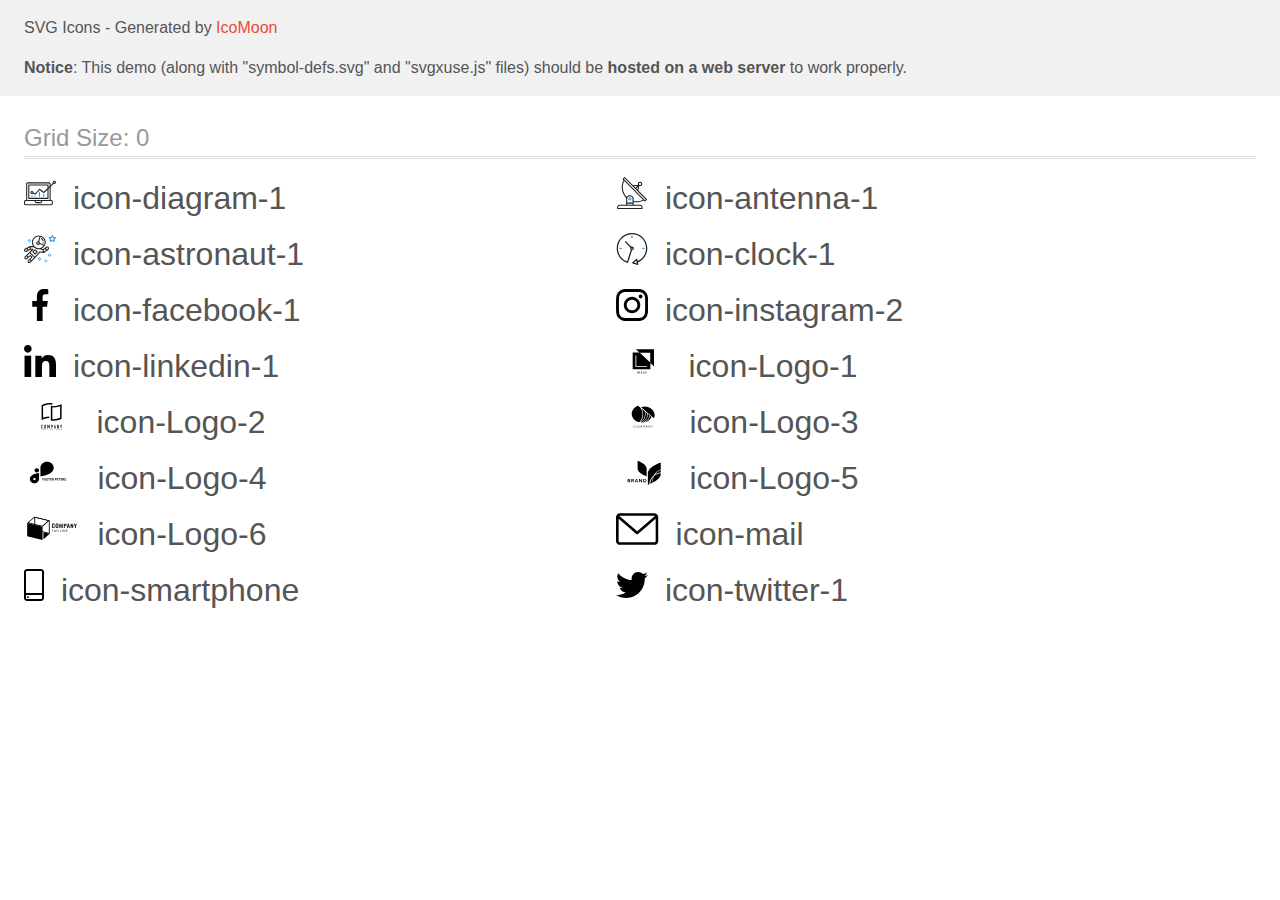
<file: images/icomoon-all/demo-external-svg.html>
<!doctype html>
<html>
<head>
    <title>IcoMoon - SVG Icons</title>
    <meta charset="utf-8">
    <meta name="viewport" content="width=device-width, initial-scale=1">
    <link rel="stylesheet" href="demo-files/demo.css">
    <link rel="stylesheet" href="style.css">
</head>
<body>
<header class="bgc1 clearfix">
<div class="mhl">
    <p>SVG Icons - Generated by <a href="https://icomoon.io/app">IcoMoon</a></p><p><strong>Notice</strong>: This demo (along with "symbol-defs.svg" and "svgxuse.js" files) should be <b>hosted on a web server</b> to work properly.</p>
</div>
</header>
    <div class="clearfix mhl ptl">
        <h1 class="mvm mtn fgc1">Grid Size: 0</h1>
        <div class="glyph fs1">
            <div class="clearfix pbs">
                <svg class="icon icon-diagram-1"><use xlink:href="symbol-defs.svg#icon-diagram-1"></use></svg><span class="name"> icon-diagram-1</span>
            </div>
        </div>
        <div class="glyph fs1">
            <div class="clearfix pbs">
                <svg class="icon icon-antenna-1"><use xlink:href="symbol-defs.svg#icon-antenna-1"></use></svg><span class="name"> icon-antenna-1</span>
            </div>
        </div>
        <div class="glyph fs1">
            <div class="clearfix pbs">
                <svg class="icon icon-astronaut-1"><use xlink:href="symbol-defs.svg#icon-astronaut-1"></use></svg><span class="name"> icon-astronaut-1</span>
            </div>
        </div>
        <div class="glyph fs1">
            <div class="clearfix pbs">
                <svg class="icon icon-clock-1"><use xlink:href="symbol-defs.svg#icon-clock-1"></use></svg><span class="name"> icon-clock-1</span>
            </div>
        </div>
        <div class="glyph fs1">
            <div class="clearfix pbs">
                <svg class="icon icon-facebook-1"><use xlink:href="symbol-defs.svg#icon-facebook-1"></use></svg><span class="name"> icon-facebook-1</span>
            </div>
        </div>
        <div class="glyph fs1">
            <div class="clearfix pbs">
                <svg class="icon icon-instagram-2"><use xlink:href="symbol-defs.svg#icon-instagram-2"></use></svg><span class="name"> icon-instagram-2</span>
            </div>
        </div>
        <div class="glyph fs1">
            <div class="clearfix pbs">
                <svg class="icon icon-linkedin-1"><use xlink:href="symbol-defs.svg#icon-linkedin-1"></use></svg><span class="name"> icon-linkedin-1</span>
            </div>
        </div>
        <div class="glyph fs1">
            <div class="clearfix pbs">
                <svg class="icon icon-Logo-1"><use xlink:href="symbol-defs.svg#icon-Logo-1"></use></svg><span class="name"> icon-Logo-1</span>
            </div>
        </div>
        <div class="glyph fs1">
            <div class="clearfix pbs">
                <svg class="icon icon-Logo-2"><use xlink:href="symbol-defs.svg#icon-Logo-2"></use></svg><span class="name"> icon-Logo-2</span>
            </div>
        </div>
        <div class="glyph fs1">
            <div class="clearfix pbs">
                <svg class="icon icon-Logo-3"><use xlink:href="symbol-defs.svg#icon-Logo-3"></use></svg><span class="name"> icon-Logo-3</span>
            </div>
        </div>
        <div class="glyph fs1">
            <div class="clearfix pbs">
                <svg class="icon icon-Logo-4"><use xlink:href="symbol-defs.svg#icon-Logo-4"></use></svg><span class="name"> icon-Logo-4</span>
            </div>
        </div>
        <div class="glyph fs1">
            <div class="clearfix pbs">
                <svg class="icon icon-Logo-5"><use xlink:href="symbol-defs.svg#icon-Logo-5"></use></svg><span class="name"> icon-Logo-5</span>
            </div>
        </div>
        <div class="glyph fs1">
            <div class="clearfix pbs">
                <svg class="icon icon-Logo-6"><use xlink:href="symbol-defs.svg#icon-Logo-6"></use></svg><span class="name"> icon-Logo-6</span>
            </div>
        </div>
        <div class="glyph fs1">
            <div class="clearfix pbs">
                <svg class="icon icon-mail"><use xlink:href="symbol-defs.svg#icon-mail"></use></svg><span class="name"> icon-mail</span>
            </div>
        </div>
        <div class="glyph fs1">
            <div class="clearfix pbs">
                <svg class="icon icon-smartphone"><use xlink:href="symbol-defs.svg#icon-smartphone"></use></svg><span class="name"> icon-smartphone</span>
            </div>
        </div>
        <div class="glyph fs1">
            <div class="clearfix pbs">
                <svg class="icon icon-twitter-1"><use xlink:href="symbol-defs.svg#icon-twitter-1"></use></svg><span class="name"> icon-twitter-1</span>
            </div>
        </div>
  </div>
<script defer src="svgxuse.js"></script>
</body>
</html>
</file>
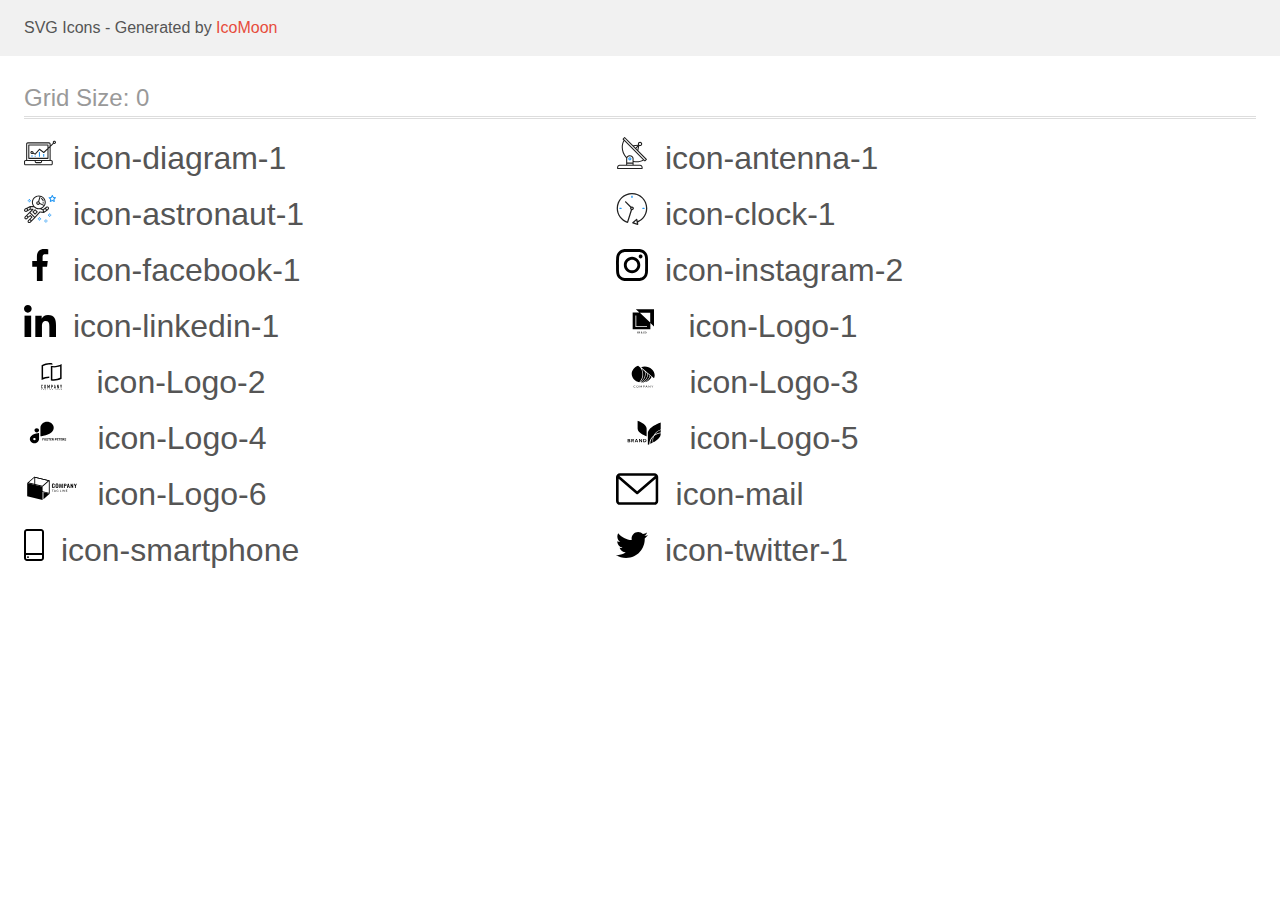
<file: images/icomoon-all/demo.html>
<!doctype html>
<html>
<head>
    <title>IcoMoon - SVG Icons</title>
    <meta charset="utf-8">
    <meta name="viewport" content="width=device-width, initial-scale=1">
    <link rel="stylesheet" href="demo-files/demo.css">
    <link rel="stylesheet" href="style.css">
</head>
<body>
<svg aria-hidden="true" style="position: absolute; width: 0; height: 0; overflow: hidden;" version="1.1" xmlns="http://www.w3.org/2000/svg" xmlns:xlink="http://www.w3.org/1999/xlink">
<defs>
<symbol id="icon-diagram-1" viewBox="0 0 32 32">
<path fill="#2196f3" style="fill: var(--color1, #2196f3)" d="M14.926 14.965h1.066v4.798h-1.066v-4.797z"></path>
<path fill="#2196f3" style="fill: var(--color1, #2196f3)" d="M19.19 17.097h1.066v2.665h-1.066v-2.665z"></path>
<path fill="#2196f3" style="fill: var(--color1, #2196f3)" d="M10.661 18.696h1.066v1.066h-1.066v-1.066z"></path>
<path fill="#2196f3" style="fill: var(--color1, #2196f3)" d="M7.463 18.163h1.066v1.599h-1.066v-1.599z"></path>
<path fill="#212121" style="fill: var(--color2, #212121)" d="M1.599 28.291h25.587c0.883 0 1.599-0.716 1.599-1.599v-2.132c0-0.883-0.716-1.599-1.599-1.599h-0.533v-13.293l3.028-2.868c0.703 0.346 1.553 0.136 2.013-0.499s0.396-1.508-0.152-2.068-1.42-0.644-2.065-0.198c-0.644 0.446-0.873 1.292-0.542 2.002l-2.281 2.163v-1.23c0-0.883-0.716-1.599-1.599-1.599h-21.322c-0.883 0-1.599 0.716-1.599 1.599v15.992h-0.533c-0.883 0-1.599 0.716-1.599 1.599v2.132c0 0.883 0.716 1.599 1.599 1.599zM30.384 4.837c0.294 0 0.533 0.239 0.533 0.533s-0.239 0.533-0.533 0.533c-0.294 0-0.533-0.239-0.533-0.533s0.239-0.533 0.533-0.533zM3.198 6.969c0-0.294 0.239-0.533 0.533-0.533h21.322c0.294 0 0.533 0.239 0.533 0.533v2.239l-1.066 1.013v-2.186c0-0.294-0.239-0.533-0.533-0.533h-19.19c-0.294 0-0.533 0.239-0.533 0.533v13.326c0 0.294 0.239 0.533 0.533 0.533h19.19c0.294 0 0.533-0.239 0.533-0.533v-9.674l1.066-1.010v12.284h-22.388v-15.992zM7.996 13.899c-0.721-0.002-1.354 0.478-1.546 1.174s0.105 1.433 0.725 1.801c0.62 0.368 1.41 0.276 1.928-0.226l1.853 0.93c0.215 0.108 0.476 0.057 0.636-0.123l3.939-4.431 3.872 2.901c0.208 0.156 0.498 0.139 0.686-0.039l3.365-3.188v8.131h-18.124v-12.26h18.124v2.66l-3.771 3.572-3.904-2.927c-0.222-0.166-0.534-0.135-0.718 0.072l-3.993 4.493-1.493-0.746c0.011-0.064 0.018-0.129 0.020-0.193 0-0.883-0.716-1.599-1.599-1.599zM8.529 15.498c0 0.294-0.239 0.533-0.533 0.533s-0.533-0.239-0.533-0.533c0-0.294 0.239-0.533 0.533-0.533s0.533 0.239 0.533 0.533zM11.727 24.026h5.331v0.533c0 0.294-0.239 0.533-0.533 0.533h-4.264c-0.294 0-0.533-0.239-0.533-0.533v-0.533zM1.066 24.56c0-0.294 0.239-0.533 0.533-0.533h9.062v0.533c0 0.883 0.716 1.599 1.599 1.599h4.264c0.883 0 1.599-0.716 1.599-1.599v-0.533h9.062c0.294 0 0.533 0.239 0.533 0.533v2.132c0 0.294-0.239 0.533-0.533 0.533h-25.587c-0.294 0-0.533-0.239-0.533-0.533v-2.132z"></path>
</symbol>
<symbol id="icon-antenna-1" viewBox="0 0 32 32">
<path fill="#212121" style="fill: var(--color2, #212121)" d="M30.773 22.098l-8.443-8.505 0.937-4.615c0.242 0.094 0.499 0.144 0.758 0.146h0.006c1.192 0.014 2.17-0.941 2.184-2.133s-0.941-2.17-2.133-2.184c-1.192-0.014-2.17 0.941-2.184 2.133-0.003 0.255 0.039 0.509 0.125 0.749l-4.96 0.605-8.091-8.133c-0.099-0.101-0.235-0.159-0.377-0.16-0.14 0.001-0.274 0.056-0.373 0.155l-1.513 1.504c-0.208 0.208-0.208 0.546 0 0.754l0.814 0.826c-3.153 5.798-2.129 12.978 2.519 17.663 0.043 0.041 0.092 0.074 0.146 0.098-0.034 0.18-0.051 0.364-0.052 0.547v6.187h-6.4c-1.472 0.002-2.665 1.195-2.667 2.667v1.067c0 0.295 0.239 0.533 0.533 0.533h24.533c0.295 0 0.533-0.239 0.533-0.533v-1.067c-0.002-1.472-1.195-2.665-2.667-2.667h-6.4v-2.742c1.003 0.21 2.024 0.317 3.049 0.32 2.458-0.003 4.877-0.615 7.040-1.783l0.818 0.823c0.099 0.101 0.235 0.159 0.377 0.16 0.14-0.001 0.274-0.056 0.373-0.155l1.513-1.504c0.208-0.208 0.208-0.546 0-0.754zM23.28 6.233c0.418-0.415 1.093-0.414 1.508 0.004s0.414 1.093-0.004 1.508c-0.2 0.199-0.47 0.31-0.752 0.31h-0.003c-0.589-0.003-1.064-0.483-1.061-1.072 0.002-0.282 0.115-0.552 0.314-0.751h-0.002zM22.024 9.738l-0.598 2.946-1.175-1.182 1.774-1.763zM21.419 8.836l-1.92 1.909-1.485-1.493 3.405-0.415zM24.004 28.8c0.884 0 1.6 0.716 1.6 1.6v0.533h-23.467v-0.533c0-0.884 0.716-1.6 1.6-1.6h20.267zM16.537 26.667v1.067h-5.333v-1.067h5.333zM11.204 25.6v-4.053c0-1.294 1.196-2.347 2.667-2.347s2.667 1.053 2.667 2.347v4.053h-5.333zM17.604 23.904v-2.357c0-1.882-1.675-3.413-3.733-3.413-1.331-0.020-2.576 0.657-3.281 1.786-4.058-4.274-4.971-10.645-2.279-15.887l18.602 18.708c-2.872 1.461-6.165 1.873-9.309 1.163zM28.893 23.22l-21.057-21.181 0.755-0.752 7.935 7.98c0.004 0 0.006 0.007 0.010 0.010l13.115 13.191-0.757 0.752z"></path>
<path fill="#2196f3" style="fill: var(--color1, #2196f3)" d="M13.876 20.267h-0.005c-0.884-0.001-1.601 0.714-1.602 1.598s0.714 1.601 1.598 1.602h0.005c0.884 0.001 1.601-0.714 1.602-1.598s-0.714-1.601-1.598-1.602zM14.249 22.245c-0.1 0.1-0.236 0.156-0.378 0.155-0.295-0.002-0.532-0.242-0.531-0.536 0.001-0.141 0.057-0.276 0.157-0.375s0.233-0.154 0.373-0.155c0.295 0.002 0.532 0.241 0.53 0.536-0.001 0.141-0.057 0.276-0.157 0.375h0.005z"></path>
</symbol>
<symbol id="icon-astronaut-1" viewBox="0 0 32 32">
<path fill="#2196f3" style="fill: var(--color1, #2196f3)" d="M31.974 4.524c-0.063-0.193-0.229-0.333-0.43-0.363l-1.91-0.278-0.855-1.731c-0.179-0.365-0.777-0.365-0.956 0l-0.855 1.731-1.91 0.278c-0.201 0.029-0.367 0.17-0.431 0.363-0.062 0.193-0.011 0.405 0.135 0.547l1.383 1.348-0.326 1.903c-0.034 0.2 0.048 0.402 0.212 0.522 0.166 0.121 0.382 0.135 0.562 0.040l1.709-0.899 1.709 0.899c0.078 0.041 0.164 0.061 0.249 0.061 0.11 0 0.221-0.034 0.314-0.102 0.164-0.119 0.246-0.322 0.212-0.522l-0.326-1.903 1.383-1.348c0.145-0.142 0.197-0.354 0.135-0.547zM29.511 5.851c-0.125 0.122-0.183 0.299-0.153 0.472l0.191 1.114-1-0.526c-0.078-0.041-0.163-0.061-0.249-0.061s-0.17 0.020-0.249 0.061l-1.001 0.526 0.191-1.114c0.030-0.173-0.028-0.349-0.153-0.472l-0.81-0.789 1.119-0.163c0.174-0.025 0.324-0.134 0.402-0.292l0.5-1.013 0.5 1.013c0.078 0.157 0.228 0.267 0.402 0.292l1.119 0.163-0.809 0.789z"></path>
<path fill="#2196f3" style="fill: var(--color1, #2196f3)" d="M26.134 20.522h-1.067v1.067h1.067v-1.067z"></path>
<path fill="#2196f3" style="fill: var(--color1, #2196f3)" d="M26.134 22.656h-1.067v1.067h1.067v-1.067z"></path>
<path fill="#2196f3" style="fill: var(--color1, #2196f3)" d="M27.2 21.589h-1.067v1.067h1.067v-1.067z"></path>
<path fill="#2196f3" style="fill: var(--color1, #2196f3)" d="M25.067 21.589h-1.067v1.067h1.067v-1.067z"></path>
<path fill="#2196f3" style="fill: var(--color1, #2196f3)" d="M22.4 26.389h-1.067v1.067h1.067v-1.067z"></path>
<path fill="#2196f3" style="fill: var(--color1, #2196f3)" d="M22.4 28.522h-1.067v1.067h1.067v-1.067z"></path>
<path fill="#2196f3" style="fill: var(--color1, #2196f3)" d="M23.467 27.456h-1.067v1.067h1.067v-1.067z"></path>
<path fill="#2196f3" style="fill: var(--color1, #2196f3)" d="M21.333 27.456h-1.067v1.067h1.067v-1.067z"></path>
<path fill="#2196f3" style="fill: var(--color1, #2196f3)" d="M16 24.256h-1.067v1.067h1.067v-1.067z"></path>
<path fill="#2196f3" style="fill: var(--color1, #2196f3)" d="M16 26.389h-1.067v1.067h1.067v-1.067z"></path>
<path fill="#2196f3" style="fill: var(--color1, #2196f3)" d="M17.067 25.322h-1.067v1.067h1.067v-1.067z"></path>
<path fill="#2196f3" style="fill: var(--color1, #2196f3)" d="M14.933 25.322h-1.067v1.067h1.067v-1.067z"></path>
<path fill="#2196f3" style="fill: var(--color1, #2196f3)" d="M5.867 6.122h-1.067v1.067h1.067v-1.067z"></path>
<path fill="#2196f3" style="fill: var(--color1, #2196f3)" d="M5.867 8.255h-1.067v1.067h1.067v-1.067z"></path>
<path fill="#2196f3" style="fill: var(--color1, #2196f3)" d="M6.933 7.189h-1.067v1.067h1.067v-1.067z"></path>
<path fill="#2196f3" style="fill: var(--color1, #2196f3)" d="M4.8 7.189h-1.067v1.067h1.067v-1.067z"></path>
<path fill="#212121" style="fill: var(--color2, #212121)" d="M24.715 14.159c-0.287-0.388-0.709-0.637-1.188-0.705-0.481-0.068-0.956 0.058-1.34 0.352l-1.252 0.96-1.898 1.417-1.358-0.541c2.421-1.086 4.114-3.508 4.114-6.32 0-3.823-3.123-6.933-6.961-6.933s-6.961 3.11-6.961 6.933c0 1.386 0.414 2.674 1.12 3.758l-2.764-0.024c-0.002 0-0.003 0-0.005 0-0.009 0-0.015 0.004-0.023 0.005-0.053 0.002-0.105 0.013-0.155 0.031-0.013 0.005-0.026 0.008-0.038 0.013-0.006 0.003-0.013 0.003-0.019 0.006l-3.233 1.596c-0.001 0-0.001 0-0.001 0.001l-1.893 0.911c-0.021 0.009-0.042 0.021-0.063 0.035-0.755 0.502-1.012 1.489-0.598 2.295 0.22 0.429 0.595 0.745 1.056 0.889 0.178 0.055 0.359 0.083 0.539 0.083 0.29 0 0.577-0.071 0.839-0.211l1.388-0.738 2.264-1.169 1.357-0.008-5.442 5.416c-0.001 0.001-0.001 0.001-0.002 0.001l-1.339 1.333c-0.316 0.315-0.49 0.732-0.49 1.178s0.174 0.863 0.49 1.179c0.325 0.323 0.752 0.485 1.179 0.485s0.854-0.162 1.18-0.485l1.314-1.309 1.741-1.3 0.901 0.897-1.762 1.754c-0 0.001-0.001 0.001-0.002 0.001l-1.339 1.333c-0.316 0.315-0.49 0.732-0.49 1.178s0.174 0.863 0.49 1.179c0.325 0.323 0.753 0.485 1.18 0.485s0.855-0.162 1.18-0.485l3.482-3.467c0.001-0.001 0.001-0.001 0.001-0.002l1.010-1-0.004-0.004c0.006-0.006 0.015-0.009 0.022-0.015l5.166-5.658 3.471 0.494c0.025 0.004 0.050 0.005 0.075 0.005 0.065 0 0.127-0.015 0.187-0.038 0.018-0.006 0.033-0.015 0.050-0.023 0.019-0.010 0.039-0.015 0.058-0.027l3.213-2.133c0.012-0.008 0.018-0.021 0.029-0.029 0.013-0.010 0.029-0.014 0.041-0.026l1.271-1.191c0.662-0.62 0.753-1.635 0.212-2.362zM2.13 17.77c-0.173 0.093-0.37 0.111-0.558 0.052-0.187-0.058-0.338-0.186-0.427-0.358-0.161-0.314-0.068-0.695 0.214-0.902l1.314-0.632 0.449 1.313-0.992 0.527zM5.628 15.942l-1.548 0.8-0.439-1.283 2.027-1.001-0.040 1.484zM20.727 9.322c0 0.918-0.219 1.785-0.599 2.559l-4.181-1.899c-0.044-0.573-0.341-1.075-0.788-1.388l1.464-4.86c2.378 0.756 4.105 2.974 4.105 5.588zM8.938 9.322c0-3.235 2.644-5.867 5.894-5.867 0.253 0 0.5 0.021 0.745 0.052l-1.432 4.754c-0.019-0.001-0.037-0.006-0.057-0.006-1.033 0-1.873 0.837-1.873 1.867s0.84 1.867 1.873 1.867c0.694 0 1.294-0.383 1.618-0.945l3.862 1.755c-1.075 1.446-2.795 2.39-4.737 2.39-3.25 0-5.894-2.632-5.894-5.867zM14.894 10.122c0 0.441-0.362 0.8-0.806 0.8s-0.806-0.359-0.806-0.8c0-0.441 0.362-0.8 0.806-0.8s0.806 0.359 0.806 0.8zM2.465 25.146c-0.236 0.234-0.619 0.234-0.854 0.001-0.114-0.114-0.176-0.263-0.176-0.423s0.062-0.309 0.176-0.421l0.962-0.959 0.851 0.848-0.959 0.955zM5.679 28.88c-0.236 0.234-0.619 0.235-0.855 0.001-0.114-0.114-0.176-0.263-0.176-0.423s0.062-0.309 0.176-0.421l0.963-0.959 0.852 0.848-0.96 0.955zM9.16 25.411c-0.001 0-0.001 0-0.002 0.001l-1.765 1.76-0.852-0.848 1.763-1.755c0 0 0 0 0-0s0.001-0.001 0.002-0.001c0.040-0.040 0.065-0.088 0.090-0.135 0.007-0.014 0.020-0.026 0.026-0.040 0.017-0.041 0.019-0.085 0.026-0.129 0.003-0.025 0.014-0.047 0.014-0.073 0-0.036-0.013-0.070-0.020-0.106-0.006-0.032-0.006-0.065-0.019-0.095-0.020-0.050-0.055-0.094-0.091-0.138-0.010-0.012-0.014-0.027-0.025-0.038 0 0 0 0-0.001 0s-0.001-0.002-0.001-0.002l-1.607-1.6c-0.017-0.017-0.039-0.024-0.058-0.038-0.028-0.022-0.055-0.042-0.087-0.058-0.030-0.015-0.061-0.024-0.093-0.033-0.034-0.010-0.067-0.017-0.103-0.020-0.033-0.002-0.063 0.001-0.095 0.005-0.036 0.004-0.069 0.009-0.104 0.020-0.034 0.011-0.063 0.027-0.094 0.045-0.020 0.011-0.042 0.015-0.061 0.029l-1.773 1.324-0.901-0.897 2.399-2.386 4.361 4.289-0.928 0.919zM15.979 18.394c-0.015-0.002-0.030 0.004-0.045 0.003-0.039-0.002-0.076 0.001-0.115 0.007-0.030 0.005-0.059 0.011-0.088 0.021-0.034 0.012-0.065 0.028-0.097 0.047-0.030 0.018-0.057 0.037-0.083 0.061-0.013 0.011-0.028 0.017-0.040 0.029l-4.698 5.146-4.328-4.257 2.833-2.818c0.209-0.208 0.21-0.546 0.002-0.755-0.105-0.105-0.243-0.157-0.381-0.156v-0.001l-2.219 0.013 0.028-1.607 3.104 0.027c1.265 1.294 3.029 2.101 4.981 2.101 0.437 0 0.864-0.045 1.279-0.123 0.040 0.032 0.079 0.065 0.13 0.085l2.41 0.96 0.152 0.758 0.178 0.885-3.003-0.427zM20.020 18.572l-0.313-1.558 1.446-1.080 0.947 1.257-2.080 1.381zM23.774 15.741l-0.838 0.785-0.931-1.236 0.831-0.637c0.155-0.119 0.351-0.168 0.543-0.143 0.193 0.027 0.364 0.128 0.48 0.284 0.217 0.292 0.18 0.699-0.085 0.947z"></path>
<path fill="#212121" style="fill: var(--color2, #212121)" d="M13.602 18.544l-2.143-2.133c-0.207-0.207-0.545-0.207-0.753 0l-2.142 2.133c-0.1 0.101-0.157 0.236-0.157 0.378s0.056 0.278 0.157 0.378l2.142 2.133c0.104 0.103 0.241 0.155 0.377 0.155s0.273-0.052 0.376-0.155l2.143-2.133c0.1-0.1 0.157-0.236 0.157-0.378s-0.057-0.278-0.157-0.378zM11.083 20.303l-1.387-1.381 1.387-1.381 1.387 1.381-1.387 1.381z"></path>
<path fill="#212121" style="fill: var(--color2, #212121)" d="M17.164 5.071l-0.258 1.036c0.071 0.018 1.738 0.452 1.738 2.149h1.067c-0-2.017-1.666-2.965-2.547-3.185z"></path>
<path fill="#212121" style="fill: var(--color2, #212121)" d="M19.711 9.322h-1.067v1.067h1.067v-1.067z"></path>
</symbol>
<symbol id="icon-clock-1" viewBox="0 0 32 32">
<path fill="#212121" style="fill: var(--color2, #212121)" d="M31.297 15.301c-0.002-8.452-6.855-15.303-15.308-15.301s-15.303 6.855-15.301 15.308c0.001 6.658 4.307 12.551 10.649 14.576 0.061 0.019 0.124 0.029 0.187 0.029 0.121-0 0.239-0.032 0.342-0.094 0.135-0.080 0.236-0.207 0.283-0.356l3.865-12.25c1.057-0.005 1.909-0.866 1.903-1.923s-0.866-1.909-1.923-1.903c-0.284 0.001-0.565 0.067-0.82 0.191l-5.106-5.107c-0.253-0.245-0.657-0.238-0.902 0.016-0.239 0.247-0.239 0.639 0 0.886l5.103 5.109c-0.392 0.799-0.168 1.764 0.536 2.309l-3.683 11.673c-7.278-2.681-11.004-10.754-8.323-18.032s10.754-11.004 18.032-8.323 11.004 10.754 8.323 18.032c-1.31 3.556-4.001 6.431-7.462 7.973l-0.398-1.874c-0.073-0.344-0.411-0.565-0.756-0.492-0.109 0.023-0.209 0.074-0.292 0.148l-3.837 3.426c-0.263 0.234-0.287 0.637-0.052 0.9 0.076 0.085 0.174 0.149 0.283 0.184l4.899 1.563c0.335 0.108 0.694-0.077 0.802-0.412 0.034-0.106 0.040-0.219 0.017-0.328l-0.391-1.839c5.664-2.388 9.342-7.942 9.329-14.089zM15.992 14.664c0.352 0 0.638 0.286 0.638 0.638s-0.286 0.638-0.638 0.638c-0.352 0-0.638-0.285-0.638-0.638s0.285-0.638 0.638-0.638zM18.093 29.528l2.184-1.948 0.603 2.84-2.787-0.892z"></path>
<path fill="#2196f3" style="fill: var(--color1, #2196f3)" d="M15.354 3.185v1.275c0 0.352 0.285 0.638 0.638 0.638s0.638-0.285 0.638-0.638v-1.275c0-0.352-0.286-0.638-0.638-0.638s-0.638 0.286-0.638 0.638z"></path>
<path fill="#2196f3" style="fill: var(--color1, #2196f3)" d="M3.876 14.664c-0.352 0-0.638 0.286-0.638 0.638s0.285 0.638 0.638 0.638h1.275c0.352 0 0.638-0.285 0.638-0.638s-0.285-0.638-0.638-0.638h-1.275z"></path>
<path fill="#2196f3" style="fill: var(--color1, #2196f3)" d="M28.108 15.939c0.352 0 0.638-0.285 0.638-0.638s-0.285-0.638-0.638-0.638h-1.275c-0.352 0-0.638 0.286-0.638 0.638s0.286 0.638 0.638 0.638h1.275z"></path>
</symbol>
<symbol id="icon-facebook-1" viewBox="0 0 32 32">
<path d="M21.329 5.313h2.921v-5.088c-0.504-0.069-2.237-0.225-4.256-0.225-4.212 0-7.097 2.649-7.097 7.519v4.481h-4.648v5.688h4.648v14.312h5.699v-14.311h4.46l0.708-5.688h-5.169v-3.919c0.001-1.644 0.444-2.769 2.735-2.769z"></path>
</symbol>
<symbol id="icon-instagram-2" viewBox="0 0 32 32">
<path d="M31.969 9.408c-0.075-1.7-0.35-2.869-0.744-3.882-0.406-1.075-1.032-2.038-1.851-2.838-0.8-0.813-1.769-1.444-2.832-1.844-1.019-0.394-2.182-0.669-3.882-0.744-1.713-0.081-2.257-0.1-6.601-0.1s-4.888 0.019-6.595 0.094c-1.7 0.075-2.869 0.35-3.882 0.744-1.075 0.406-2.038 1.031-2.838 1.85-0.813 0.8-1.444 1.769-1.844 2.832-0.394 1.019-0.669 2.182-0.744 3.882-0.081 1.713-0.1 2.257-0.1 6.601s0.019 4.888 0.094 6.595c0.075 1.7 0.35 2.869 0.744 3.882 0.406 1.075 1.038 2.038 1.85 2.838 0.8 0.813 1.769 1.444 2.832 1.844 1.019 0.394 2.182 0.669 3.882 0.744 1.706 0.075 2.25 0.094 6.595 0.094s4.888-0.019 6.595-0.094c1.7-0.075 2.869-0.35 3.882-0.744 2.151-0.832 3.851-2.532 4.682-4.682 0.394-1.019 0.669-2.182 0.744-3.882 0.075-1.707 0.094-2.251 0.094-6.595s-0.006-4.888-0.081-6.595zM29.087 22.473c-0.069 1.563-0.331 2.407-0.55 2.969-0.538 1.394-1.644 2.5-3.038 3.038-0.563 0.219-1.413 0.481-2.969 0.55-1.688 0.075-2.194 0.094-6.464 0.094s-4.782-0.019-6.464-0.094c-1.563-0.069-2.407-0.331-2.969-0.55-0.694-0.256-1.325-0.663-1.838-1.194-0.531-0.519-0.938-1.144-1.194-1.838-0.219-0.563-0.481-1.413-0.55-2.969-0.075-1.688-0.094-2.194-0.094-6.464s0.019-4.782 0.094-6.464c0.069-1.563 0.331-2.407 0.55-2.969 0.256-0.694 0.663-1.325 1.2-1.838 0.519-0.531 1.144-0.938 1.838-1.194 0.563-0.219 1.413-0.481 2.969-0.55 1.688-0.075 2.194-0.094 6.464-0.094 4.276 0 4.782 0.019 6.464 0.094 1.563 0.069 2.407 0.331 2.969 0.55 0.694 0.256 1.325 0.662 1.838 1.194 0.531 0.519 0.938 1.144 1.194 1.838 0.219 0.563 0.481 1.413 0.55 2.969 0.075 1.688 0.094 2.194 0.094 6.464s-0.019 4.77-0.094 6.458z"></path>
<path d="M16.059 7.783c-4.538 0-8.22 3.682-8.22 8.22s3.682 8.22 8.22 8.22c4.539 0 8.22-3.682 8.22-8.22s-3.682-8.22-8.22-8.22zM16.059 21.335c-2.944 0-5.332-2.388-5.332-5.332s2.388-5.332 5.332-5.332c2.944 0 5.332 2.388 5.332 5.332s-2.388 5.332-5.332 5.332z"></path>
<path d="M26.524 7.458c0 1.060-0.859 1.919-1.919 1.919s-1.919-0.859-1.919-1.919c0-1.060 0.859-1.919 1.919-1.919s1.919 0.859 1.919 1.919z"></path>
</symbol>
<symbol id="icon-linkedin-1" viewBox="0 0 32 32">
<path d="M31.992 32v-0.001h0.008v-11.736c0-5.741-1.236-10.164-7.948-10.164-3.227 0-5.392 1.771-6.276 3.449h-0.093v-2.913h-6.364v21.364h6.627v-10.579c0-2.785 0.528-5.479 3.977-5.479 3.399 0 3.449 3.179 3.449 5.657v10.401h6.62z"></path>
<path d="M0.528 10.636h6.635v21.364h-6.635v-21.364z"></path>
<path d="M3.843 0c-2.121 0-3.843 1.721-3.843 3.843s1.721 3.879 3.843 3.879c2.121 0 3.843-1.757 3.843-3.879-0.001-2.121-1.723-3.843-3.843-3.843v0z"></path>
</symbol>
<symbol id="icon-Logo-1" viewBox="0 0 56 32">
<path d="M19.934 4.046l3.676 3.48-6.824-0.004v16.885h17.836v-6.456l3.672 3.476v-17.382h-18.361zM34.462 17.543l-10.424-9.868h10.424v9.868zM31.225 21.938h-11.616v-11.356h0.821v10.587h10.795v0.769zM22.352 26.656l-0.429 0.884-0.429-0.884h-0.36l0.626 1.178v0.686h0.325v-0.686l0.625-1.178h-0.359zM22.891 28.52l0.151-0.434h0.722l0.152 0.434h0.338l-0.706-1.865h-0.291l-0.704 1.865h0.337zM23.404 27.051l0.27 0.774h-0.541l0.27-0.774zM25.112 27.78c-0.047 0.072-0.070 0.151-0.070 0.237 0 0.157 0.055 0.285 0.165 0.383s0.259 0.146 0.443 0.146 0.343-0.050 0.476-0.15l0.105 0.124h0.361l-0.274-0.324c0.108-0.147 0.161-0.335 0.161-0.565h-0.27c0 0.126-0.026 0.24-0.078 0.342l-0.36-0.425 0.127-0.092c0.090-0.065 0.154-0.13 0.193-0.195s0.059-0.137 0.059-0.215c0-0.118-0.044-0.216-0.131-0.296s-0.197-0.12-0.333-0.12c-0.15 0-0.27 0.043-0.359 0.128s-0.133 0.2-0.133 0.346c0 0.060 0.014 0.122 0.042 0.186s0.080 0.142 0.152 0.233c-0.138 0.099-0.231 0.185-0.278 0.257zM25.954 28.192c-0.091 0.070-0.19 0.105-0.295 0.105-0.093 0-0.167-0.027-0.223-0.081s-0.083-0.124-0.083-0.21c0-0.1 0.051-0.189 0.154-0.266l0.040-0.028 0.407 0.48zM25.619 27.366c-0.088-0.108-0.132-0.198-0.132-0.27 0-0.062 0.018-0.114 0.054-0.155s0.084-0.061 0.145-0.061c0.056 0 0.103 0.018 0.14 0.052s0.055 0.076 0.055 0.124c0 0.073-0.026 0.134-0.079 0.181l-0.040 0.032-0.142 0.097zM28.655 28.38c0.128-0.112 0.202-0.267 0.22-0.466h-0.323c-0.017 0.133-0.058 0.228-0.122 0.286s-0.16 0.086-0.287 0.086c-0.139 0-0.245-0.053-0.318-0.159s-0.108-0.26-0.108-0.461v-0.165c0.002-0.199 0.040-0.35 0.115-0.452s0.184-0.155 0.325-0.155c0.121 0 0.213 0.030 0.275 0.090s0.102 0.155 0.118 0.289h0.323c-0.020-0.204-0.094-0.362-0.219-0.474s-0.291-0.168-0.497-0.168c-0.153 0-0.288 0.036-0.405 0.109s-0.205 0.176-0.268 0.31c-0.062 0.134-0.093 0.289-0.093 0.465v0.174c0.003 0.172 0.035 0.322 0.096 0.452s0.149 0.23 0.261 0.301c0.114 0.070 0.245 0.105 0.393 0.105 0.213 0 0.383-0.055 0.511-0.166zM30.559 28.118c0.063-0.138 0.095-0.299 0.095-0.482v-0.104c-0.001-0.182-0.033-0.341-0.097-0.478s-0.155-0.243-0.273-0.315c-0.117-0.073-0.251-0.11-0.403-0.11s-0.287 0.037-0.405 0.111c-0.117 0.073-0.208 0.18-0.273 0.319s-0.096 0.3-0.096 0.482v0.105c0.001 0.178 0.033 0.336 0.097 0.473s0.156 0.242 0.274 0.316c0.119 0.073 0.254 0.11 0.405 0.11 0.153 0 0.288-0.037 0.405-0.11s0.208-0.18 0.272-0.318zM30.212 27.064c0.079 0.11 0.118 0.268 0.118 0.475v0.097c0 0.21-0.039 0.37-0.117 0.479s-0.187 0.164-0.33 0.164c-0.142 0-0.253-0.056-0.333-0.168s-0.119-0.27-0.119-0.475v-0.108c0.002-0.201 0.042-0.356 0.12-0.465s0.189-0.165 0.329-0.165c0.143 0 0.254 0.055 0.332 0.165z"></path>
</symbol>
<symbol id="icon-Logo-2" viewBox="0 0 56 32">
<path d="M26.289 3.487h-0.072c-0.11-0.007-0.22-0.009-0.33-0.012v0h-0.239c-0.208 0-0.421 0.005-0.632 0.016-0.016-0.001-0.032-0.001-0.048 0-1.912 0.108-3.785 0.586-5.517 1.407l-0.227 0.109v11.615l0.531-0.18c0.466-0.16 0.962-0.304 1.476-0.438 1.388-0.356 2.814-0.546 4.247-0.564v1.526c-0.19 0.001-0.374 0.007-0.559 0.016h-0.044c-1.103 0.061-2.197 0.228-3.267 0.502-1.356 0.339-2.663 0.849-3.892 1.517v-14.897c1.276-0.744 2.651-1.304 4.083-1.661 1.258-0.325 2.55-0.491 3.849-0.496h0.224c0.268 0.007 0.53 0.019 0.775 0.037 0.647 0.045 1.288 0.148 1.918 0.305v1.502c-0.611-0.142-1.232-0.236-1.858-0.28-0.013-0.001-0.025-0.002-0.038-0.003-0.129-0.011-0.259-0.022-0.38-0.022zM28.933 5.023c0.333 0.025 0.678 0.037 1.027 0.037 1.365-0.005 2.724-0.179 4.046-0.519 1.355-0.341 2.662-0.851 3.891-1.518v14.631c-1.277 0.744-2.652 1.303-4.085 1.661-1.258 0.323-2.55 0.49-3.849 0.495-0.984 0.008-1.964-0.108-2.92-0.344v-14.726c0.226 0.052 0.458 0.1 0.694 0.14 0.387 0.065 0.796 0.113 1.194 0.143zM36.379 5.136l-0.531 0.179c-0.488 0.164-0.981 0.311-1.476 0.442-1.441 0.37-2.922 0.56-4.41 0.566-0.346 0-0.665-0.009-0.973-0.029l-0.423-0.028v11.948l0.364 0.032c0.337 0.029 0.685 0.044 1.035 0.044 1.172-0.005 2.338-0.156 3.473-0.45 0.934-0.234 1.843-0.561 2.714-0.975l0.227-0.109v-11.619z"></path>
<path d="M18.747 24.092c-0.076-0.079-0.168-0.141-0.27-0.182s-0.211-0.060-0.321-0.056c-0.117-0.002-0.233 0.020-0.341 0.064-0.099 0.040-0.19 0.099-0.265 0.175s-0.133 0.167-0.171 0.267c-0.042 0.105-0.062 0.217-0.061 0.329v1.99c-0.005 0.14 0.022 0.28 0.078 0.408 0.047 0.102 0.115 0.193 0.199 0.267 0.080 0.067 0.173 0.115 0.273 0.141 0.097 0.027 0.197 0.041 0.297 0.041 0.111 0.001 0.221-0.023 0.321-0.069 0.099-0.044 0.19-0.106 0.265-0.184 0.074-0.077 0.133-0.168 0.174-0.267 0.043-0.1 0.064-0.208 0.064-0.317v-0.223h-0.52v0.177c0.002 0.061-0.009 0.121-0.031 0.177-0.017 0.042-0.043 0.081-0.076 0.112-0.032 0.026-0.069 0.046-0.109 0.057-0.035 0.012-0.072 0.018-0.109 0.019-0.046 0.005-0.093-0.002-0.136-0.020s-0.080-0.049-0.108-0.086c-0.049-0.080-0.073-0.173-0.069-0.267v-1.856c-0.003-0.103 0.019-0.205 0.064-0.297 0.027-0.042 0.065-0.076 0.11-0.097s0.095-0.029 0.145-0.023c0.045-0.002 0.089 0.008 0.13 0.027s0.076 0.049 0.102 0.085c0.058 0.076 0.089 0.171 0.086 0.267v0.172h0.515v-0.203c0.001-0.119-0.021-0.237-0.064-0.348-0.038-0.104-0.098-0.2-0.174-0.28z"></path>
<path d="M21.838 24.069c-0.166-0.14-0.375-0.217-0.592-0.219-0.106 0-0.211 0.019-0.311 0.056-0.101 0.036-0.194 0.091-0.275 0.163-0.086 0.077-0.155 0.173-0.202 0.279-0.052 0.122-0.078 0.253-0.076 0.386v1.909c-0.004 0.134 0.022 0.268 0.076 0.391 0.047 0.103 0.116 0.194 0.202 0.267 0.080 0.074 0.173 0.131 0.275 0.168 0.099 0.037 0.205 0.056 0.311 0.056s0.211-0.019 0.311-0.056c0.104-0.038 0.199-0.095 0.281-0.168s0.15-0.165 0.196-0.267c0.053-0.123 0.079-0.257 0.076-0.391v-1.909c0.003-0.132-0.023-0.264-0.076-0.386-0.046-0.105-0.113-0.2-0.196-0.279zM21.595 26.643c0.004 0.051-0.003 0.102-0.021 0.15s-0.046 0.091-0.083 0.126c-0.069 0.058-0.155 0.089-0.245 0.089s-0.176-0.032-0.245-0.089c-0.037-0.035-0.065-0.078-0.083-0.126s-0.025-0.099-0.021-0.15v-1.909c-0.004-0.051 0.003-0.102 0.021-0.15s0.046-0.091 0.083-0.126c0.069-0.058 0.155-0.089 0.245-0.089s0.176 0.032 0.245 0.089c0.037 0.035 0.065 0.078 0.083 0.126s0.025 0.099 0.021 0.15v1.909z"></path>
<path d="M25.898 27.495v-3.614h-0.5l-0.657 1.913h-0.009l-0.662-1.913h-0.495v3.614h0.516v-2.198h0.009l0.506 1.554h0.257l0.51-1.554h0.009v2.198h0.516z"></path>
<path d="M28.83 24.135c-0.080-0.089-0.18-0.157-0.292-0.197-0.121-0.039-0.247-0.058-0.374-0.056h-0.767v3.614h0.515v-1.411h0.265c0.161 0.007 0.321-0.027 0.464-0.099 0.117-0.065 0.215-0.16 0.283-0.276 0.060-0.096 0.1-0.203 0.118-0.315 0.020-0.136 0.030-0.273 0.028-0.411 0.005-0.174-0.012-0.347-0.050-0.516-0.034-0.125-0.1-0.239-0.19-0.332zM28.565 25.237c-0.002 0.065-0.019 0.13-0.048 0.188-0.029 0.056-0.076 0.1-0.133 0.127-0.076 0.034-0.159 0.050-0.243 0.045h-0.235v-1.229h0.265c0.080-0.004 0.16 0.012 0.232 0.045 0.053 0.031 0.096 0.077 0.121 0.133 0.028 0.063 0.044 0.132 0.045 0.201 0 0.076 0 0.156 0 0.24s0.005 0.171 0 0.248h-0.005z"></path>
<path d="M31.27 23.881h-0.422l-0.796 3.614h0.515l0.151-0.776h0.702l0.151 0.776h0.515l-0.816-3.614zM30.794 26.226l0.253-1.31h0.009l0.252 1.31h-0.515z"></path>
<path d="M34.597 26.058h-0.009l-0.778-2.177h-0.495v3.614h0.515v-2.173h0.011l0.787 2.173h0.484v-3.614h-0.515v2.177z"></path>
<path d="M37.743 23.881l-0.414 1.437h-0.011l-0.414-1.437h-0.545l0.707 2.086v1.527h0.515v-1.527l0.707-2.086h-0.545z"></path>
<path d="M17.311 28.515h0.248v0.696h0.169v-0.696h0.247v-0.143h-0.664v0.143z"></path>
<path d="M19.398 28.373l-0.325 0.839h0.179l0.069-0.191h0.334l0.072 0.191h0.183l-0.333-0.839h-0.179zM19.371 28.88l0.114-0.311 0.114 0.311h-0.228z"></path>
<path d="M21.46 28.902h0.194v0.108c-0.057 0.045-0.127 0.070-0.199 0.071-0.034 0.002-0.068-0.004-0.099-0.018s-0.058-0.035-0.079-0.062c-0.044-0.064-0.066-0.141-0.062-0.219 0-0.187 0.081-0.28 0.242-0.28 0.042-0.004 0.085 0.007 0.119 0.031s0.060 0.061 0.070 0.102l0.166-0.032c-0.036-0.164-0.154-0.247-0.356-0.247-0.108-0.003-0.213 0.036-0.293 0.108-0.042 0.042-0.075 0.092-0.096 0.148s-0.029 0.115-0.025 0.175c-0.005 0.115 0.033 0.227 0.108 0.315 0.041 0.042 0.091 0.075 0.146 0.096s0.114 0.030 0.173 0.026c0.131 0.004 0.259-0.044 0.356-0.133v-0.331h-0.364v0.141z"></path>
<path d="M23.566 28.373h-0.17v0.839h0.588v-0.143h-0.418v-0.696z"></path>
<path d="M25.347 28.373h-0.17v0.839h0.17v-0.839z"></path>
<path d="M27.088 28.933l-0.344-0.56h-0.165v0.839h0.158v-0.548l0.337 0.548h0.169v-0.839h-0.155v0.56z"></path>
<path d="M28.662 28.842h0.418v-0.143h-0.418v-0.184h0.45v-0.143h-0.62v0.839h0.637v-0.143h-0.467v-0.227z"></path>
<path d="M32.479 28.704h-0.33v-0.331h-0.169v0.839h0.169v-0.367h0.33v0.367h0.169v-0.839h-0.169v0.331z"></path>
<path d="M34.062 28.842h0.419v-0.143h-0.419v-0.184h0.451v-0.143h-0.62v0.839h0.636v-0.143h-0.467v-0.227z"></path>
<path d="M36.209 28.842c0.146-0.023 0.22-0.1 0.22-0.233 0.004-0.036-0.001-0.072-0.016-0.105s-0.038-0.061-0.067-0.082c-0.076-0.038-0.161-0.055-0.245-0.049h-0.356v0.839h0.169v-0.351h0.033c0.036-0.002 0.072 0.004 0.105 0.019 0.025 0.015 0.045 0.036 0.060 0.061l0.183 0.267h0.202l-0.102-0.164c-0.045-0.081-0.109-0.15-0.186-0.201zM36.039 28.726h-0.125v-0.211h0.133c0.058-0.005 0.116 0.002 0.171 0.020 0.012 0.011 0.022 0.024 0.028 0.039s0.009 0.031 0.009 0.048c-0.001 0.016-0.005 0.032-0.013 0.047s-0.019 0.027-0.032 0.037c-0.055 0.017-0.113 0.024-0.171 0.020z"></path>
<path d="M37.828 28.842h0.418v-0.143h-0.418v-0.184h0.451v-0.143h-0.621v0.839h0.637v-0.143h-0.467v-0.227z"></path>
</symbol>
<symbol id="icon-Logo-3" viewBox="0 0 57 32">
<path d="M19.417 26.187c0.008 0 0.017 0.002 0.025 0.005s0.015 0.007 0.020 0.013l0.116 0.111c-0.090 0.090-0.202 0.162-0.327 0.211-0.147 0.053-0.305 0.079-0.464 0.076-0.149 0.003-0.298-0.021-0.436-0.071-0.125-0.045-0.237-0.113-0.329-0.2-0.094-0.089-0.166-0.194-0.212-0.308-0.051-0.127-0.076-0.261-0.074-0.396-0.002-0.135 0.025-0.27 0.080-0.397 0.051-0.115 0.127-0.22 0.225-0.308 0.099-0.087 0.218-0.155 0.349-0.201 0.143-0.048 0.296-0.072 0.449-0.071 0.143-0.003 0.285 0.019 0.417 0.064 0.115 0.043 0.221 0.104 0.313 0.178l-0.097 0.119c-0.007 0.008-0.015 0.016-0.025 0.021-0.011 0.007-0.025 0.010-0.039 0.009-0.015-0.001-0.030-0.005-0.042-0.013l-0.052-0.032-0.073-0.040c-0.031-0.015-0.064-0.028-0.097-0.039-0.043-0.013-0.087-0.024-0.132-0.032-0.057-0.009-0.115-0.013-0.173-0.013-0.111-0.001-0.22 0.017-0.323 0.053-0.096 0.034-0.182 0.084-0.253 0.149-0.073 0.069-0.128 0.15-0.164 0.238-0.041 0.101-0.061 0.207-0.060 0.313-0.002 0.108 0.018 0.216 0.060 0.318 0.035 0.087 0.090 0.167 0.161 0.236 0.067 0.064 0.149 0.114 0.241 0.147 0.095 0.034 0.197 0.051 0.3 0.050 0.059 0.001 0.119-0.003 0.177-0.010 0.096-0.010 0.188-0.039 0.269-0.085 0.041-0.023 0.079-0.049 0.115-0.078 0.015-0.012 0.035-0.020 0.055-0.020z"></path>
<path d="M22.776 25.629c0.002 0.134-0.025 0.267-0.079 0.393-0.047 0.114-0.122 0.218-0.219 0.305s-0.214 0.155-0.344 0.2c-0.285 0.094-0.599 0.094-0.884 0-0.129-0.046-0.245-0.114-0.342-0.201-0.097-0.089-0.172-0.194-0.221-0.308-0.105-0.255-0.105-0.533 0-0.787 0.050-0.115 0.125-0.22 0.221-0.31 0.097-0.084 0.214-0.15 0.342-0.193 0.284-0.096 0.6-0.096 0.884 0 0.129 0.046 0.246 0.114 0.343 0.201 0.096 0.088 0.17 0.191 0.22 0.304 0.054 0.127 0.081 0.261 0.079 0.395zM22.47 25.629c0.002-0.107-0.016-0.214-0.055-0.316-0.033-0.087-0.086-0.168-0.156-0.236-0.068-0.065-0.152-0.116-0.246-0.149-0.207-0.069-0.436-0.069-0.643 0-0.094 0.033-0.178 0.084-0.246 0.149-0.071 0.068-0.125 0.149-0.157 0.236-0.074 0.206-0.074 0.426 0 0.632 0.033 0.087 0.086 0.168 0.157 0.236 0.068 0.065 0.152 0.115 0.246 0.148 0.207 0.067 0.436 0.067 0.643 0 0.094-0.033 0.177-0.083 0.246-0.148 0.070-0.069 0.123-0.149 0.156-0.236 0.039-0.102 0.058-0.209 0.055-0.316z"></path>
<path d="M25.067 25.96l0.031 0.071c0.012-0.025 0.022-0.048 0.033-0.071 0.011-0.024 0.024-0.047 0.038-0.070l0.743-1.174c0.015-0.020 0.028-0.033 0.042-0.037 0.020-0.005 0.040-0.007 0.061-0.006h0.22v1.909h-0.26v-1.404c0-0.018 0-0.038 0-0.059-0.001-0.022-0.001-0.044 0-0.066l-0.747 1.19c-0.009 0.018-0.025 0.033-0.044 0.043s-0.041 0.016-0.064 0.016h-0.042c-0.023 0-0.045-0.005-0.064-0.016s-0.034-0.026-0.044-0.044l-0.769-1.198c0 0.023 0 0.046 0 0.068s0 0.043 0 0.061v1.404h-0.252v-1.905h0.22c0.021-0.001 0.041 0.001 0.061 0.006 0.018 0.008 0.032 0.021 0.041 0.037l0.759 1.175c0.015 0.022 0.028 0.045 0.038 0.068z"></path>
<path d="M27.864 25.865v0.715h-0.291v-1.906h0.649c0.122-0.002 0.245 0.012 0.362 0.042 0.094 0.023 0.181 0.064 0.256 0.119 0.065 0.052 0.114 0.116 0.145 0.187 0.034 0.078 0.051 0.161 0.049 0.244 0.001 0.084-0.017 0.167-0.054 0.244-0.035 0.073-0.089 0.138-0.157 0.191-0.075 0.057-0.162 0.1-0.257 0.126-0.113 0.031-0.232 0.046-0.35 0.044l-0.352-0.005zM27.864 25.66h0.352c0.076 0.001 0.153-0.009 0.225-0.029 0.060-0.018 0.116-0.046 0.163-0.082 0.044-0.035 0.078-0.078 0.099-0.126 0.024-0.051 0.036-0.105 0.035-0.16 0.003-0.053-0.007-0.106-0.029-0.155s-0.057-0.094-0.102-0.13c-0.111-0.075-0.251-0.112-0.391-0.102h-0.352v0.786z"></path>
<path d="M31.772 26.583h-0.23c-0.023 0.001-0.046-0.006-0.064-0.018-0.016-0.012-0.029-0.027-0.038-0.044l-0.198-0.461h-0.993l-0.205 0.461c-0.008 0.017-0.020 0.032-0.036 0.043-0.018 0.013-0.042 0.020-0.065 0.019h-0.23l0.872-1.909h0.302l0.884 1.909zM30.333 25.874h0.82l-0.346-0.777c-0.026-0.058-0.048-0.118-0.065-0.179l-0.033 0.1c-0.010 0.030-0.022 0.058-0.032 0.081l-0.343 0.776z"></path>
<path d="M33.029 24.682c0.017 0.008 0.032 0.020 0.044 0.034l1.272 1.439c0-0.023 0-0.046 0-0.067s0-0.043 0-0.063v-1.352h0.26v1.909h-0.145c-0.021 0.001-0.041-0.003-0.060-0.011-0.018-0.009-0.034-0.021-0.047-0.035l-1.271-1.438c0.001 0.022 0.001 0.044 0 0.066 0 0.021 0 0.040 0 0.058v1.361h-0.26v-1.909h0.154c0.018-0 0.036 0.003 0.052 0.009z"></path>
<path d="M36.748 25.823v0.758h-0.291v-0.758l-0.804-1.15h0.26c0.022-0.001 0.045 0.005 0.063 0.016 0.016 0.012 0.029 0.027 0.039 0.043l0.503 0.742c0.020 0.032 0.038 0.061 0.052 0.088s0.026 0.054 0.036 0.081l0.038-0.082c0.014-0.030 0.031-0.059 0.049-0.087l0.496-0.747c0.010-0.015 0.023-0.028 0.038-0.040 0.017-0.013 0.040-0.020 0.063-0.019h0.263l-0.806 1.155z"></path>
<path d="M24.923 21.47c0.127 0.014 0.254 0.025 0.384 0.035 1.962-0.763 3.622-2.011 4.772-3.588s1.74-3.415 1.695-5.282l-2.162-1.879c0.44 1.988 0.234 4.043-0.594 5.935s-2.246 3.547-4.094 4.779z"></path>
<path d="M24.151 21.383l0.058 0.010c1.975-1.228 3.481-2.942 4.323-4.921s0.981-4.133 0.399-6.181l-3.080-2.676c1.246 2.2 1.747 4.661 1.446 7.098s-1.393 4.75-3.147 6.67z"></path>
<path d="M34.596 14.841c-0.523 2.052-1.794 3.902-3.624 5.276-0.534 0.404-1.111 0.763-1.722 1.074 1.49-0.38 2.859-1.053 4.003-1.966s2.030-2.042 2.592-3.3l-1.249-1.084z"></path>
<path d="M34.106 14.539l-1.778-1.545c-0.034 1.762-0.61 3.483-1.669 4.986s-2.562 2.731-4.352 3.559h0.009c0.399-0 0.798-0.021 1.194-0.062 1.673-0.593 3.151-1.537 4.303-2.748s1.94-2.65 2.295-4.189z"></path>
<path d="M24.409 6.486l-2.122-1.846c-1.897 0.637-3.528 1.756-4.68 3.212s-1.772 3.179-1.778 4.946v0c0.007 1.952 0.763 3.846 2.149 5.383s3.322 2.628 5.501 3.101c1.946-2.060 3.085-4.605 3.252-7.266s-0.647-5.299-2.323-7.53z"></path>
<path d="M39.008 14.255c-0.008-2.316-1.070-4.535-2.955-6.173s-4.439-2.561-7.105-2.567c-1.232-0.001-2.453 0.196-3.602 0.582l12.99 11.286c0.445-0.998 0.673-2.058 0.672-3.128z"></path>
</symbol>
<symbol id="icon-Logo-4" viewBox="0 0 57 32">
<path d="M12.878 11.255h-0.002c-1.279 0-2.316 0.921-2.316 2.058v0.001c0 1.137 1.037 2.058 2.316 2.058h0.002c1.279 0 2.316-0.921 2.316-2.058v-0.001c0-1.137-1.037-2.058-2.316-2.058z"></path>
<path d="M29.971 10.597c-0.004-1.579-0.711-3.092-1.967-4.208s-2.958-1.745-4.735-1.749v0c-1.777 0.003-3.48 0.631-4.737 1.748s-1.964 2.63-1.968 4.209v0 8.706c0 0 13.405-1.327 13.406-8.704v-0.001z"></path>
<path d="M5.867 22.16c0.003 1.098 0.496 2.151 1.369 2.928s2.058 1.215 3.294 1.218v0c1.236-0.003 2.42-0.441 3.294-1.218s1.366-1.829 1.37-2.927v0-6.057c0 0-9.327 0.924-9.327 6.056zM10.53 23.245c-0.242 0-0.478-0.064-0.678-0.183s-0.357-0.289-0.45-0.487c-0.092-0.198-0.117-0.417-0.069-0.627s0.163-0.404 0.334-0.556c0.171-0.152 0.388-0.255 0.625-0.297s0.482-0.020 0.706 0.062c0.223 0.082 0.414 0.221 0.548 0.4s0.206 0.388 0.206 0.603c0.001 0.143-0.031 0.284-0.092 0.417s-0.151 0.252-0.264 0.353c-0.114 0.101-0.248 0.182-0.397 0.236s-0.308 0.083-0.468 0.083v-0.004z"></path>
<path d="M19.956 22.647h-0.9v0.93h-0.469v-2.275h1.481v0.38h-1.012v0.588h0.9v0.378zM22.209 22.491c0 0.224-0.040 0.42-0.119 0.589s-0.193 0.299-0.341 0.391c-0.147 0.092-0.316 0.137-0.506 0.137-0.189 0-0.357-0.045-0.505-0.136s-0.262-0.22-0.344-0.387c-0.081-0.169-0.122-0.363-0.123-0.581v-0.112c0-0.224 0.040-0.421 0.12-0.591 0.081-0.171 0.195-0.302 0.342-0.392 0.148-0.092 0.317-0.137 0.506-0.137s0.358 0.046 0.505 0.137c0.148 0.091 0.262 0.221 0.342 0.392 0.081 0.17 0.122 0.366 0.122 0.589v0.102zM21.734 22.388c0-0.238-0.043-0.42-0.128-0.544s-0.207-0.186-0.366-0.186c-0.157 0-0.279 0.061-0.364 0.184-0.085 0.122-0.129 0.301-0.13 0.538v0.111c0 0.232 0.043 0.412 0.128 0.541s0.208 0.192 0.369 0.192c0.157 0 0.278-0.061 0.363-0.184 0.084-0.124 0.127-0.304 0.128-0.541v-0.111zM23.73 22.98c0-0.089-0.031-0.156-0.094-0.203-0.063-0.048-0.175-0.098-0.337-0.15-0.163-0.053-0.291-0.105-0.386-0.156-0.258-0.14-0.387-0.328-0.387-0.564 0-0.123 0.034-0.232 0.103-0.328 0.070-0.097 0.169-0.172 0.298-0.227 0.13-0.054 0.276-0.081 0.438-0.081 0.163 0 0.307 0.030 0.434 0.089 0.127 0.058 0.226 0.141 0.295 0.248s0.106 0.229 0.106 0.366h-0.469c0-0.104-0.033-0.185-0.098-0.242s-0.158-0.087-0.277-0.087c-0.115 0-0.204 0.024-0.267 0.073-0.064 0.048-0.095 0.111-0.095 0.191 0 0.074 0.037 0.136 0.111 0.186 0.075 0.050 0.185 0.097 0.33 0.141 0.267 0.080 0.461 0.18 0.583 0.298s0.183 0.267 0.183 0.444c0 0.197-0.075 0.352-0.223 0.464-0.149 0.111-0.349 0.167-0.602 0.167-0.175 0-0.334-0.032-0.478-0.095-0.144-0.065-0.254-0.153-0.33-0.264s-0.113-0.241-0.113-0.388h0.47c0 0.251 0.15 0.377 0.45 0.377 0.111 0 0.198-0.022 0.261-0.067 0.063-0.046 0.094-0.109 0.094-0.191zM26.231 21.682h-0.697v1.895h-0.469v-1.895h-0.687v-0.38h1.853v0.38zM27.869 22.591h-0.9v0.609h1.056v0.377h-1.525v-2.275h1.522v0.38h-1.053v0.542h0.9v0.367zM29.142 22.744h-0.373v0.833h-0.469v-2.275h0.845c0.269 0 0.476 0.060 0.622 0.18s0.219 0.289 0.219 0.508c0 0.155-0.034 0.285-0.102 0.389-0.067 0.103-0.168 0.185-0.305 0.247l0.492 0.93v0.022h-0.503l-0.427-0.833zM28.769 22.365h0.378c0.118 0 0.209-0.030 0.273-0.089 0.065-0.060 0.097-0.143 0.097-0.248 0-0.107-0.031-0.192-0.092-0.253-0.060-0.061-0.154-0.092-0.28-0.092h-0.377v0.683zM31.609 22.775v0.802h-0.469v-2.275h0.887c0.171 0 0.321 0.031 0.45 0.094s0.23 0.152 0.3 0.267c0.070 0.115 0.105 0.245 0.105 0.392 0 0.223-0.077 0.399-0.23 0.528-0.152 0.128-0.363 0.192-0.633 0.192h-0.411zM31.609 22.396h0.419c0.124 0 0.218-0.029 0.283-0.088 0.066-0.058 0.098-0.142 0.098-0.25 0-0.111-0.033-0.202-0.098-0.27s-0.156-0.104-0.272-0.106h-0.43v0.714zM34.575 22.591h-0.9v0.609h1.056v0.377h-1.525v-2.275h1.522v0.38h-1.053v0.542h0.9v0.367zM36.75 21.682h-0.697v1.895h-0.469v-1.895h-0.688v-0.38h1.853v0.38zM38.387 22.591h-0.9v0.609h1.056v0.377h-1.525v-2.275h1.522v0.38h-1.053v0.542h0.9v0.367zM39.661 22.744h-0.373v0.833h-0.469v-2.275h0.845c0.269 0 0.476 0.060 0.622 0.18s0.219 0.289 0.219 0.508c0 0.155-0.034 0.285-0.102 0.389-0.067 0.103-0.168 0.185-0.305 0.247l0.492 0.93v0.022h-0.503l-0.427-0.833zM39.287 22.365h0.378c0.118 0 0.209-0.030 0.273-0.089 0.065-0.060 0.097-0.143 0.097-0.248 0-0.107-0.031-0.192-0.092-0.253-0.060-0.061-0.154-0.092-0.28-0.092h-0.377v0.683zM42.042 22.98c0-0.089-0.031-0.156-0.094-0.203-0.063-0.048-0.175-0.098-0.337-0.15-0.163-0.053-0.291-0.105-0.386-0.156-0.258-0.14-0.388-0.328-0.388-0.564 0-0.123 0.034-0.232 0.103-0.328 0.070-0.097 0.169-0.172 0.298-0.227 0.13-0.054 0.276-0.081 0.438-0.081 0.163 0 0.307 0.030 0.434 0.089 0.127 0.058 0.226 0.141 0.295 0.248 0.071 0.107 0.106 0.229 0.106 0.366h-0.469c0-0.104-0.033-0.185-0.098-0.242s-0.158-0.087-0.277-0.087c-0.115 0-0.204 0.024-0.267 0.073-0.064 0.048-0.095 0.111-0.095 0.191 0 0.074 0.037 0.136 0.111 0.186 0.075 0.050 0.185 0.097 0.33 0.141 0.267 0.080 0.461 0.18 0.583 0.298s0.183 0.267 0.183 0.444c0 0.197-0.074 0.352-0.223 0.464-0.149 0.111-0.349 0.167-0.602 0.167-0.175 0-0.334-0.032-0.478-0.095-0.144-0.065-0.254-0.153-0.33-0.264-0.075-0.111-0.112-0.241-0.112-0.388h0.47c0 0.251 0.15 0.377 0.45 0.377 0.111 0 0.198-0.022 0.261-0.067 0.063-0.046 0.094-0.109 0.094-0.191z"></path>
</symbol>
<symbol id="icon-Logo-5" viewBox="0 0 57 32">
<path d="M14.27 23.859c0.13 0.147 0.199 0.332 0.196 0.521 0.007 0.123-0.017 0.247-0.070 0.361s-0.132 0.216-0.233 0.297c-0.252 0.175-0.565 0.26-0.881 0.24h-1.549v-3.302h1.517c0.299-0.018 0.596 0.059 0.84 0.219 0.098 0.075 0.176 0.17 0.227 0.277s0.074 0.224 0.068 0.341c0.009 0.182-0.054 0.361-0.176 0.505-0.118 0.131-0.28 0.222-0.462 0.258 0.205 0.034 0.391 0.134 0.523 0.282v0zM12.454 23.36h0.648c0.147 0.010 0.294-0.029 0.412-0.11 0.049-0.040 0.087-0.090 0.111-0.146s0.034-0.116 0.028-0.176c0.005-0.060-0.005-0.12-0.029-0.175s-0.061-0.106-0.108-0.147c-0.122-0.083-0.273-0.123-0.425-0.111h-0.638v0.866zM13.578 24.627c0.052-0.041 0.093-0.093 0.12-0.151s0.038-0.121 0.034-0.184c0.004-0.064-0.008-0.127-0.035-0.186s-0.069-0.111-0.121-0.153c-0.127-0.086-0.283-0.128-0.44-0.119h-0.68v0.908h0.689c0.155 0.008 0.309-0.032 0.435-0.114v0z"></path>
<path d="M17.371 25.278l-0.844-1.291h-0.317v1.291h-0.726v-3.302h1.374c0.346-0.022 0.689 0.078 0.957 0.281 0.192 0.179 0.308 0.415 0.327 0.666s-0.061 0.499-0.224 0.7c-0.17 0.178-0.401 0.296-0.655 0.336l0.898 1.32h-0.789zM16.21 23.538h0.594c0.412 0 0.618-0.167 0.618-0.5 0.004-0.068-0.007-0.136-0.033-0.2s-0.066-0.122-0.118-0.171c-0.13-0.099-0.298-0.147-0.467-0.134h-0.601l0.007 1.005z"></path>
<path d="M21.339 24.614h-1.446l-0.255 0.665h-0.761l1.328-3.265h0.823l1.323 3.265h-0.761l-0.25-0.665zM21.145 24.114l-0.529-1.394-0.529 1.394h1.057z"></path>
<path d="M26.305 25.278h-0.721l-1.616-2.245v2.245h-0.719v-3.302h0.719l1.616 2.258v-2.258h0.721v3.302z"></path>
<path d="M30.417 24.488c-0.149 0.249-0.376 0.452-0.652 0.582-0.314 0.145-0.662 0.217-1.013 0.208h-1.283v-3.302h1.283c0.351-0.008 0.698 0.061 1.013 0.203 0.276 0.127 0.503 0.328 0.652 0.576 0.148 0.269 0.226 0.565 0.226 0.866s-0.077 0.598-0.226 0.866v0zM29.593 24.409c0.206-0.219 0.319-0.499 0.319-0.788s-0.113-0.569-0.319-0.788c-0.249-0.199-0.573-0.3-0.902-0.281h-0.5v2.137h0.5c0.329 0.019 0.654-0.082 0.902-0.281z"></path>
<path d="M21.79 3.609c0 0 9.301 3.215 9.103 7.867v7.869c0 0-9.294-3.217-9.1-7.869l-0.004-7.867z"></path>
<path d="M39.179 17.503c1.757-1.107 3.788-1.792 5.909-1.994v-2.463c-2.444 0.862-4.517 2.426-5.909 4.457v0z"></path>
<path d="M38.124 18.245c1.438-2.651 3.93-4.696 6.964-5.715v-7.098c0 0-13.245 4.58-12.965 11.205v11.203c0 0 0.59-0.205 1.519-0.589 0-0.358 0-0.719 0.042-1.082 0.274-3.076 1.871-5.926 4.44-7.924v0z"></path>
<path d="M36.864 22.407c0.070-0.777 0.225-1.546 0.463-2.294-1.599 1.725-2.568 3.866-2.77 6.122-0.019 0.213-0.030 0.426-0.035 0.645 0.752-0.331 1.628-0.744 2.548-1.229-0.235-1.067-0.304-2.159-0.206-3.244v0z"></path>
<path d="M37.391 22.447c-0.088 0.982-0.033 1.969 0.164 2.938 3.619-1.983 7.685-5.046 7.528-8.748v-0.323c-2.585 0.265-5.004 1.3-6.885 2.946-0.44 1.020-0.712 2.094-0.807 3.188v0z"></path>
</symbol>
<symbol id="icon-Logo-6" viewBox="0 0 57 32">
<path d="M28.493 14.618c-0.236-0.315-0.349-0.686-0.323-1.061v-1.538c0-0.471 0.107-0.83 0.321-1.075s0.581-0.367 1.102-0.366c0.489 0 0.836 0.104 1.042 0.313 0.224 0.266 0.333 0.592 0.308 0.92v0.361h-0.875v-0.366c0.003-0.12-0.005-0.24-0.025-0.358-0.013-0.081-0.057-0.156-0.125-0.213-0.090-0.061-0.203-0.091-0.317-0.083-0.12-0.008-0.239 0.024-0.333 0.088-0.076 0.063-0.127 0.145-0.145 0.235-0.025 0.126-0.037 0.253-0.034 0.38v1.866c-0.014 0.18 0.025 0.36 0.112 0.524 0.044 0.055 0.104 0.099 0.175 0.127s0.149 0.038 0.226 0.029c0.112 0.008 0.223-0.022 0.31-0.084 0.071-0.061 0.117-0.141 0.13-0.227 0.020-0.124 0.030-0.249 0.027-0.374v-0.379h0.875v0.346c0.025 0.342-0.082 0.682-0.303 0.967-0.201 0.228-0.544 0.343-1.047 0.343s-0.884-0.122-1.1-0.375z"></path>
<path d="M32.137 14.633c-0.221-0.239-0.332-0.588-0.332-1.050v-1.617c0-0.457 0.11-0.802 0.332-1.037s0.591-0.351 1.109-0.35c0.515 0 0.882 0.117 1.103 0.35 0.221 0.235 0.333 0.58 0.333 1.037v1.617c0 0.457-0.112 0.807-0.337 1.048s-0.591 0.361-1.1 0.361c-0.509 0-0.886-0.122-1.109-0.36zM33.654 14.245c0.079-0.15 0.115-0.314 0.105-0.479v-1.98c0.010-0.161-0.025-0.322-0.103-0.469-0.044-0.057-0.106-0.101-0.179-0.129s-0.152-0.037-0.231-0.027c-0.079-0.009-0.159 0-0.231 0.028s-0.135 0.072-0.18 0.129c-0.080 0.146-0.116 0.308-0.105 0.469v1.99c-0.011 0.165 0.025 0.329 0.105 0.479 0.051 0.050 0.114 0.091 0.185 0.119s0.147 0.042 0.225 0.042c0.078 0 0.154-0.014 0.225-0.042s0.134-0.068 0.185-0.119v-0.009z"></path>
<path d="M35.735 10.626h0.942l0.708 2.984 0.725-2.984h0.917l0.092 4.308h-0.678l-0.072-2.994-0.699 2.994h-0.544l-0.725-3.005-0.067 3.005h-0.685l0.085-4.308z"></path>
<path d="M40.176 10.626h1.468c0.846 0 1.268 0.408 1.268 1.223 0 0.781-0.445 1.171-1.335 1.17h-0.5v1.915h-0.906l0.005-4.308zM41.43 12.467c0.090 0.010 0.18 0.003 0.266-0.021s0.165-0.063 0.232-0.115c0.104-0.146 0.15-0.316 0.13-0.486 0.005-0.131-0.010-0.263-0.044-0.391-0.013-0.043-0.036-0.083-0.067-0.118s-0.070-0.065-0.114-0.087c-0.126-0.052-0.265-0.076-0.404-0.069h-0.352v1.287h0.352z"></path>
<path d="M44.218 10.626h0.973l0.998 4.308h-0.844l-0.197-0.993h-0.868l-0.203 0.993h-0.857l0.998-4.308zM45.050 13.441l-0.339-1.808-0.339 1.808h0.678z"></path>
<path d="M46.996 10.626h0.634l1.214 2.457v-2.457h0.752v4.308h-0.603l-1.221-2.565v2.565h-0.777l0.002-4.308z"></path>
<path d="M51.357 13.291l-1.009-2.659h0.85l0.616 1.708 0.578-1.708h0.832l-0.997 2.659v1.642h-0.87v-1.642z"></path>
<path d="M29.892 16.817v0.225h-0.739v1.75h-0.31v-1.75h-0.743v-0.225h1.792z"></path>
<path d="M32.209 18.793h-0.239c-0.024 0.001-0.048-0.005-0.067-0.019-0.018-0.011-0.032-0.027-0.040-0.045l-0.214-0.469h-1.026l-0.214 0.469c-0.006 0.020-0.017 0.038-0.033 0.053-0.019 0.013-0.043 0.020-0.067 0.019h-0.239l0.906-1.976h0.315l0.917 1.968zM30.709 18.059h0.855l-0.362-0.804c-0.027-0.061-0.049-0.123-0.067-0.186-0.013 0.038-0.024 0.073-0.034 0.105l-0.033 0.083-0.359 0.802z"></path>
<path d="M33.771 18.599c0.057 0.003 0.114 0.003 0.17 0 0.049-0.004 0.097-0.012 0.145-0.023 0.044-0.009 0.088-0.021 0.13-0.036 0.040-0.014 0.080-0.031 0.121-0.048v-0.444h-0.362c-0.009 0-0.018-0.001-0.026-0.003s-0.016-0.007-0.023-0.012c-0.006-0.004-0.011-0.010-0.014-0.016s-0.005-0.013-0.004-0.020v-0.152h0.703v0.757c-0.057 0.035-0.118 0.067-0.181 0.094-0.065 0.028-0.132 0.050-0.201 0.067-0.074 0.019-0.15 0.032-0.227 0.041-0.088 0.008-0.176 0.013-0.264 0.012-0.156 0.001-0.311-0.024-0.457-0.073-0.136-0.047-0.259-0.117-0.362-0.206-0.101-0.090-0.18-0.196-0.234-0.313-0.057-0.131-0.085-0.27-0.083-0.41-0.002-0.141 0.026-0.281 0.082-0.413 0.052-0.117 0.132-0.224 0.234-0.313 0.103-0.089 0.227-0.159 0.362-0.205 0.155-0.050 0.32-0.075 0.486-0.074 0.084-0 0.169 0.006 0.252 0.017 0.074 0.010 0.146 0.027 0.216 0.050 0.063 0.021 0.124 0.047 0.181 0.078 0.056 0.031 0.108 0.065 0.158 0.103l-0.087 0.122c-0.007 0.011-0.017 0.021-0.029 0.027s-0.027 0.010-0.041 0.010c-0.020-0.001-0.040-0.006-0.056-0.016-0.027-0.013-0.056-0.028-0.089-0.047-0.038-0.021-0.079-0.039-0.121-0.053-0.054-0.019-0.11-0.033-0.167-0.044-0.076-0.012-0.153-0.018-0.23-0.017-0.12-0.001-0.238 0.017-0.35 0.055-0.101 0.035-0.192 0.088-0.266 0.156-0.075 0.071-0.132 0.155-0.169 0.246-0.081 0.214-0.081 0.445 0 0.659 0.040 0.093 0.101 0.178 0.181 0.249 0.074 0.068 0.164 0.121 0.265 0.156 0.115 0.034 0.237 0.047 0.359 0.039v0z"></path>
<path d="M36.659 18.567h0.989v0.225h-1.292v-1.976h0.31l-0.007 1.75z"></path>
<path d="M38.678 18.792h-0.31v-1.976h0.31v1.976z"></path>
<path d="M39.83 16.826c0.018 0.009 0.034 0.021 0.047 0.036l1.324 1.489c-0.002-0.023-0.002-0.047 0-0.070 0-0.022 0-0.044 0-0.064v-1.408h0.27v1.984h-0.156c-0.023 0.002-0.046-0.002-0.067-0.011-0.019-0.010-0.035-0.023-0.049-0.038l-1.323-1.488c0 0.023 0 0.045 0 0.067s0 0.042 0 0.061v1.408h-0.259v-1.976h0.161c0.017 0 0.035 0.003 0.051 0.009v0z"></path>
<path d="M43.753 16.817v0.217h-1.098v0.652h0.89v0.21h-0.89v0.674h1.098v0.217h-1.417v-1.971h1.417z"></path>
<path d="M11.286 4.616l13.757 3.372v11.818l-13.757-3.371v-11.819zM10.404 3.609v13.401l15.52 3.806v-13.399l-15.52-3.807z"></path>
<path d="M18.722 27.036l-15.522-3.809v-13.399l15.522 3.807v13.401z"></path>
<path d="M10.661 4.465l13.578 3.33-5.774 4.987-13.58-3.332 5.776-4.985zM10.404 3.609l-7.204 6.219 15.522 3.807 7.202-6.219-15.52-3.807z"></path>
<path d="M19.595 26.282l6.329-5.465-6.329-1.553v7.018z"></path>
</symbol>
<symbol id="icon-mail" viewBox="0 0 43 32">
<path d="M38.667 0h-34.667c-2.206 0-4 1.794-4 4v24c0 2.206 1.794 4 4 4h34.667c2.206 0 4-1.794 4-4v-24c0-2.206-1.794-4-4-4zM38.667 2.667c0.181 0 0.353 0.038 0.511 0.103l-17.844 15.466-17.844-15.466c0.158-0.066 0.33-0.103 0.511-0.103h34.667zM38.667 29.333h-34.667c-0.736 0-1.333-0.598-1.333-1.333v-22.413l17.793 15.421c0.251 0.217 0.563 0.326 0.874 0.326s0.622-0.108 0.874-0.326l17.793-15.421v22.413c0 0.736-0.598 1.333-1.333 1.333z"></path>
</symbol>
<symbol id="icon-smartphone" viewBox="0 0 20 32">
<path d="M17 0h-14c-1.654 0-3 1.346-3 3v26c0 1.654 1.346 3 3 3h14c1.654 0 3-1.346 3-3v-26c0-1.654-1.346-3-3-3zM3 2h14c0.552 0 1 0.448 1 1v21h-16v-21c0-0.552 0.448-1 1-1zM17 30h-14c-0.552 0-1-0.448-1-1v-3h16v3c0 0.552-0.448 1-1 1z"></path>
<path d="M4.707 27.478c0.391 0.365 0.391 0.956 0 1.321s-1.024 0.365-1.414 0c-0.391-0.365-0.391-0.956 0-1.321s1.024-0.365 1.414 0z"></path>
</symbol>
<symbol id="icon-twitter-1" viewBox="0 0 32 32">
<path d="M32 6.078c-1.19 0.522-2.458 0.868-3.78 1.036 1.36-0.812 2.398-2.088 2.886-3.626-1.268 0.756-2.668 1.29-4.16 1.588-1.204-1.282-2.92-2.076-4.792-2.076-3.632 0-6.556 2.948-6.556 6.562 0 0.52 0.044 1.020 0.152 1.496-5.454-0.266-10.28-2.88-13.522-6.862-0.566 0.982-0.898 2.106-0.898 3.316 0 2.272 1.17 4.286 2.914 5.452-1.054-0.020-2.088-0.326-2.964-0.808 0 0.020 0 0.046 0 0.072 0 3.188 2.274 5.836 5.256 6.446-0.534 0.146-1.116 0.216-1.72 0.216-0.42 0-0.844-0.024-1.242-0.112 0.85 2.598 3.262 4.508 6.13 4.57-2.232 1.746-5.066 2.798-8.134 2.798-0.538 0-1.054-0.024-1.57-0.090 2.906 1.874 6.35 2.944 10.064 2.944 12.072 0 18.672-10 18.672-18.668 0-0.29-0.010-0.57-0.024-0.848 1.302-0.924 2.396-2.078 3.288-3.406z"></path>
</symbol>
</defs>
</svg>

<header class="bgc1 clearfix">
<div class="mhl">
    <p>SVG Icons - Generated by <a href="https://icomoon.io/app">IcoMoon</a></p>
</div>
</header>
    <div class="clearfix mhl ptl">
        <h1 class="mvm mtn fgc1">Grid Size: 0</h1>
        <div class="glyph fs1">
            <div class="clearfix pbs">
                <svg class="icon icon-diagram-1"><use xlink:href="#icon-diagram-1"></use></svg><span class="name"> icon-diagram-1</span>
            </div>
        </div>
        <div class="glyph fs1">
            <div class="clearfix pbs">
                <svg class="icon icon-antenna-1"><use xlink:href="#icon-antenna-1"></use></svg><span class="name"> icon-antenna-1</span>
            </div>
        </div>
        <div class="glyph fs1">
            <div class="clearfix pbs">
                <svg class="icon icon-astronaut-1"><use xlink:href="#icon-astronaut-1"></use></svg><span class="name"> icon-astronaut-1</span>
            </div>
        </div>
        <div class="glyph fs1">
            <div class="clearfix pbs">
                <svg class="icon icon-clock-1"><use xlink:href="#icon-clock-1"></use></svg><span class="name"> icon-clock-1</span>
            </div>
        </div>
        <div class="glyph fs1">
            <div class="clearfix pbs">
                <svg class="icon icon-facebook-1"><use xlink:href="#icon-facebook-1"></use></svg><span class="name"> icon-facebook-1</span>
            </div>
        </div>
        <div class="glyph fs1">
            <div class="clearfix pbs">
                <svg class="icon icon-instagram-2"><use xlink:href="#icon-instagram-2"></use></svg><span class="name"> icon-instagram-2</span>
            </div>
        </div>
        <div class="glyph fs1">
            <div class="clearfix pbs">
                <svg class="icon icon-linkedin-1"><use xlink:href="#icon-linkedin-1"></use></svg><span class="name"> icon-linkedin-1</span>
            </div>
        </div>
        <div class="glyph fs1">
            <div class="clearfix pbs">
                <svg class="icon icon-Logo-1"><use xlink:href="#icon-Logo-1"></use></svg><span class="name"> icon-Logo-1</span>
            </div>
        </div>
        <div class="glyph fs1">
            <div class="clearfix pbs">
                <svg class="icon icon-Logo-2"><use xlink:href="#icon-Logo-2"></use></svg><span class="name"> icon-Logo-2</span>
            </div>
        </div>
        <div class="glyph fs1">
            <div class="clearfix pbs">
                <svg class="icon icon-Logo-3"><use xlink:href="#icon-Logo-3"></use></svg><span class="name"> icon-Logo-3</span>
            </div>
        </div>
        <div class="glyph fs1">
            <div class="clearfix pbs">
                <svg class="icon icon-Logo-4"><use xlink:href="#icon-Logo-4"></use></svg><span class="name"> icon-Logo-4</span>
            </div>
        </div>
        <div class="glyph fs1">
            <div class="clearfix pbs">
                <svg class="icon icon-Logo-5"><use xlink:href="#icon-Logo-5"></use></svg><span class="name"> icon-Logo-5</span>
            </div>
        </div>
        <div class="glyph fs1">
            <div class="clearfix pbs">
                <svg class="icon icon-Logo-6"><use xlink:href="#icon-Logo-6"></use></svg><span class="name"> icon-Logo-6</span>
            </div>
        </div>
        <div class="glyph fs1">
            <div class="clearfix pbs">
                <svg class="icon icon-mail"><use xlink:href="#icon-mail"></use></svg><span class="name"> icon-mail</span>
            </div>
        </div>
        <div class="glyph fs1">
            <div class="clearfix pbs">
                <svg class="icon icon-smartphone"><use xlink:href="#icon-smartphone"></use></svg><span class="name"> icon-smartphone</span>
            </div>
        </div>
        <div class="glyph fs1">
            <div class="clearfix pbs">
                <svg class="icon icon-twitter-1"><use xlink:href="#icon-twitter-1"></use></svg><span class="name"> icon-twitter-1</span>
            </div>
        </div>
  </div>
<script defer src="svgxuse.js"></script>
</body>
</html>
</file>
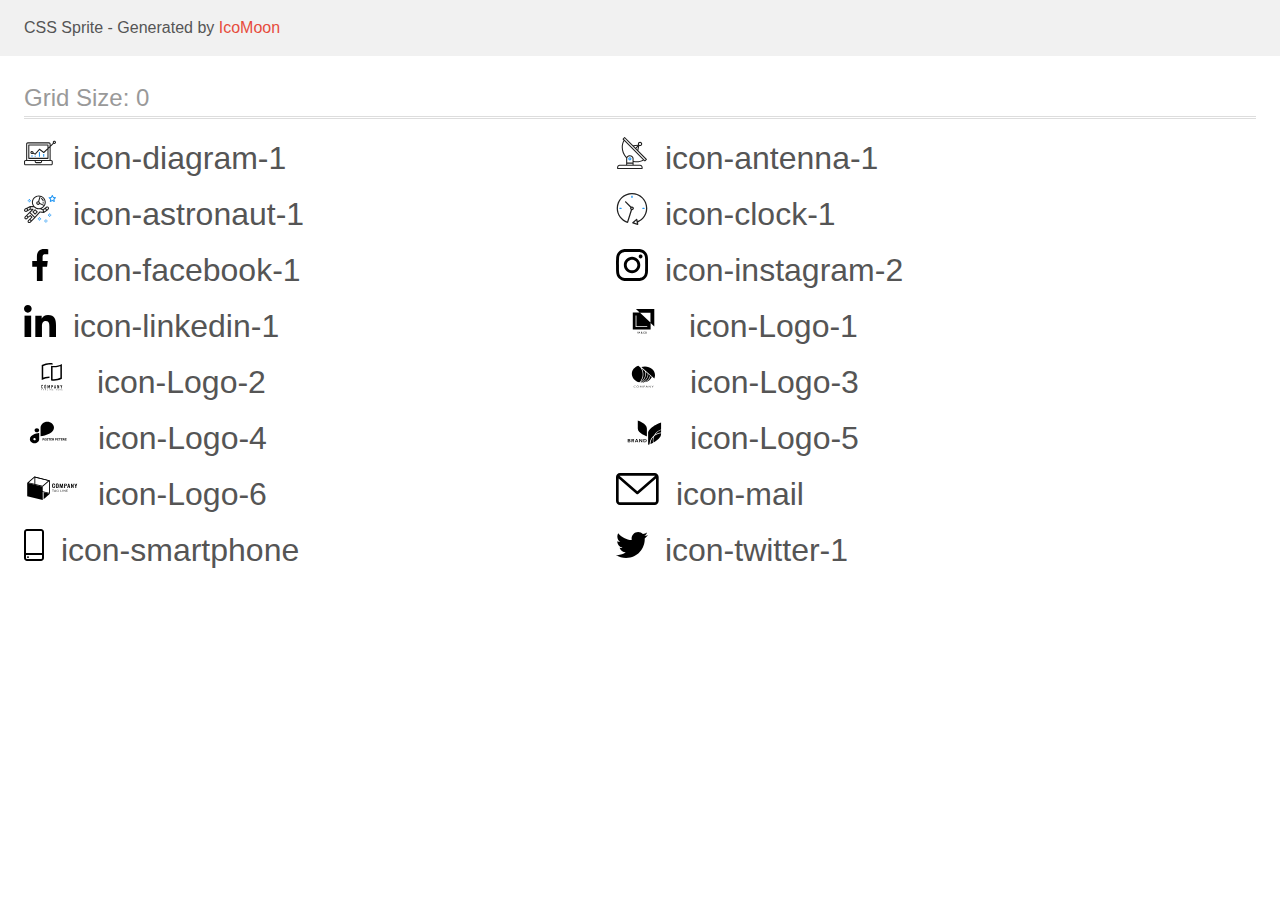
<file: images/icomoon-all/sprite/sprite.html>
<!doctype html>
<html>
<head>
    <title>CSS Sprite</title>
    <meta charset="utf-8">
    <meta name="viewport" content="width=device-width, initial-scale=1">
    <link href="sprite.css" rel="stylesheet">
</head>
<style>
    body {
        font-family: sans-serif;
        color: #555;
        margin: 0;
        line-height: 1.5;
    }
    a, a:visited {
        color: #e74c3c;
        text-decoration: none;
    }
    a:hover {
        box-shadow: 0 1px;
    }
    header {
        background: #F1F1F1;
    }
    p {
        margin: 1em 0;
    }
    h1 {
        font-size: 1.5em;
        font-weight: normal;
        margin: 1em 0 .75em;
        color: #999;
        box-shadow: 0 1px #ddd, 0 2px #fff, 0 3px #ddd;
    }
    .mhl {
        margin-left: 1.5em;
        margin-right: 1.5em;
    }
    .cell {
        float: left;
        margin-right: 1.5em;
        margin-bottom: .25em;
        width: 17em;
        overflow: hidden;
    }
    .cell span {
        margin-right: .25em;
    }
    .clearfix:before, .clearfix:after {
        content: " ";
        display: table;
    }
    .clearfix:after {
        clear: both;
    }
    .fs1 {
        font-size: 32px;
    }

</style>
<body>

<header class="clearfix">
    <p class="mhl">CSS Sprite - Generated by <a href="https://icomoon.io/app">IcoMoon</a></p>
</header>
    <div class="clearfix mhl">
        <h1>Grid Size: 0</h1>
        <div class="cell fs1">
            <span class="icon icon-diagram-1"></span>
            icon-diagram-1
        </div>
        <div class="cell fs1">
            <span class="icon icon-antenna-1"></span>
            icon-antenna-1
        </div>
        <div class="cell fs1">
            <span class="icon icon-astronaut-1"></span>
            icon-astronaut-1
        </div>
        <div class="cell fs1">
            <span class="icon icon-clock-1"></span>
            icon-clock-1
        </div>
        <div class="cell fs1">
            <span class="icon icon-facebook-1"></span>
            icon-facebook-1
        </div>
        <div class="cell fs1">
            <span class="icon icon-instagram-2"></span>
            icon-instagram-2
        </div>
        <div class="cell fs1">
            <span class="icon icon-linkedin-1"></span>
            icon-linkedin-1
        </div>
        <div class="cell fs1">
            <span class="icon icon-Logo-1"></span>
            icon-Logo-1
        </div>
        <div class="cell fs1">
            <span class="icon icon-Logo-2"></span>
            icon-Logo-2
        </div>
        <div class="cell fs1">
            <span class="icon icon-Logo-3"></span>
            icon-Logo-3
        </div>
        <div class="cell fs1">
            <span class="icon icon-Logo-4"></span>
            icon-Logo-4
        </div>
        <div class="cell fs1">
            <span class="icon icon-Logo-5"></span>
            icon-Logo-5
        </div>
        <div class="cell fs1">
            <span class="icon icon-Logo-6"></span>
            icon-Logo-6
        </div>
        <div class="cell fs1">
            <span class="icon icon-mail"></span>
            icon-mail
        </div>
        <div class="cell fs1">
            <span class="icon icon-smartphone"></span>
            icon-smartphone
        </div>
        <div class="cell fs1">
            <span class="icon icon-twitter-1"></span>
            icon-twitter-1
        </div>
  </div>

</body>
</html>
</file>
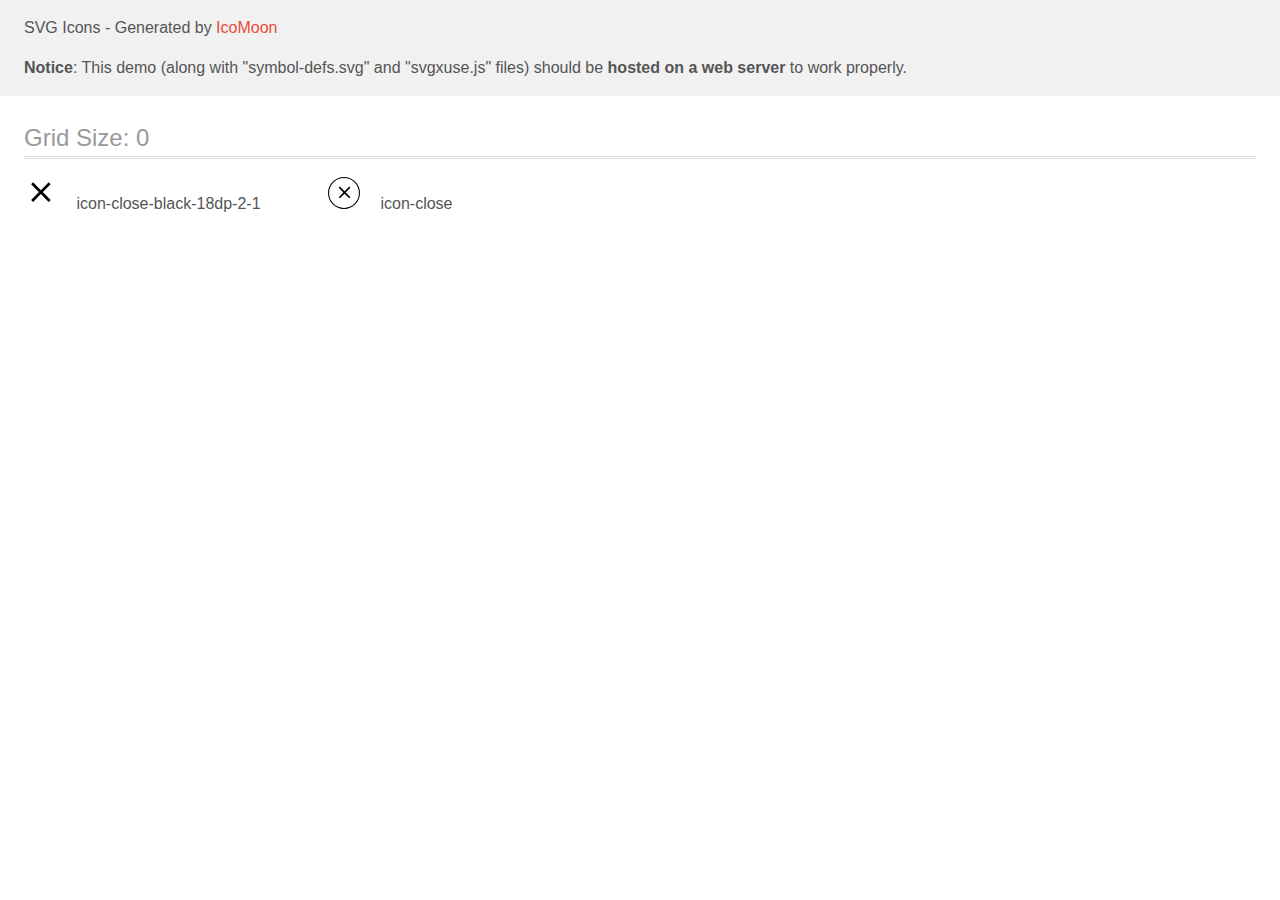
<file: images/svg-modal-window/icomoon-2/demo-external-svg.html>
<!doctype html>
<html>
<head>
    <title>IcoMoon - SVG Icons</title>
    <meta charset="utf-8">
    <meta name="viewport" content="width=device-width, initial-scale=1">
    <link rel="stylesheet" href="demo-files/demo.css">
    <link rel="stylesheet" href="style.css">
</head>
<body>
<header class="bgc1 clearfix">
<div class="mhl">
    <p>SVG Icons - Generated by <a href="https://icomoon.io/app">IcoMoon</a></p><p><strong>Notice</strong>: This demo (along with "symbol-defs.svg" and "svgxuse.js" files) should be <b>hosted on a web server</b> to work properly.</p>
</div>
</header>
    <div class="clearfix mhl ptl">
        <h1 class="mvm mtn fgc1">Grid Size: 0</h1>
        <div class="glyph fs1">
            <div class="clearfix pbs">
                <svg class="icon icon-close-black-18dp-2-1"><use xlink:href="symbol-defs.svg#icon-close-black-18dp-2-1"></use></svg><span class="name"> icon-close-black-18dp-2-1</span>
            </div>
        </div>
        <div class="glyph fs1">
            <div class="clearfix pbs">
                <svg class="icon icon-close"><use xlink:href="symbol-defs.svg#icon-close"></use></svg><span class="name"> icon-close</span>
            </div>
        </div>
  </div>
<script defer src="svgxuse.js"></script>
</body>
</html>
</file>
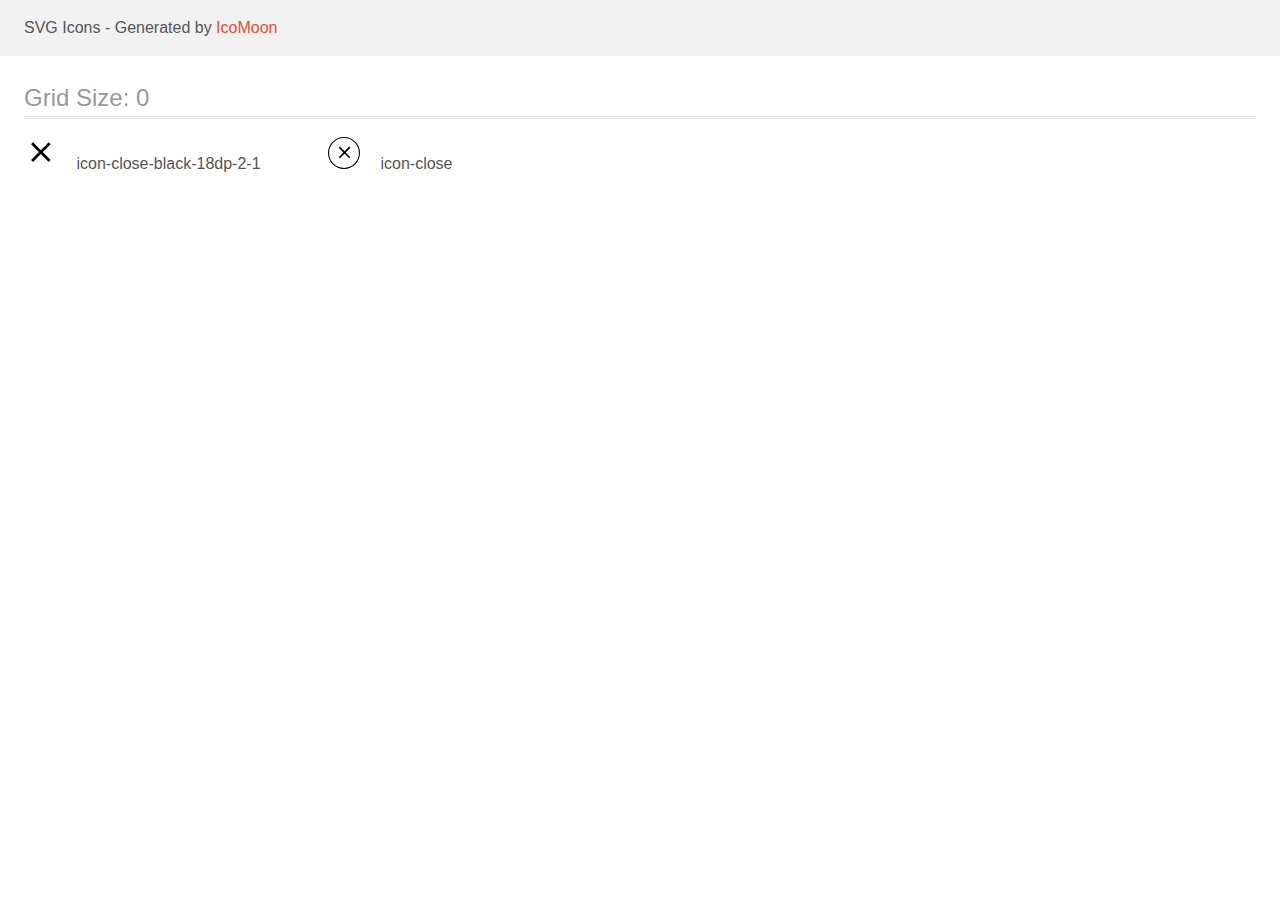
<file: images/svg-modal-window/icomoon-2/demo.html>
<!doctype html>
<html>
<head>
    <title>IcoMoon - SVG Icons</title>
    <meta charset="utf-8">
    <meta name="viewport" content="width=device-width, initial-scale=1">
    <link rel="stylesheet" href="demo-files/demo.css">
    <link rel="stylesheet" href="style.css">
</head>
<body>
<svg aria-hidden="true" style="position: absolute; width: 0; height: 0; overflow: hidden;" version="1.1" xmlns="http://www.w3.org/2000/svg" xmlns:xlink="http://www.w3.org/1999/xlink">
<defs>
<symbol id="icon-close-black-18dp-2-1" viewBox="0 0 32 32">
<path d="M26.667 7.303l-1.97-1.97-7.808 7.808-7.808-7.808-1.97 1.97 7.808 7.808-7.808 7.808 1.97 1.97 7.808-7.808 7.808 7.808 1.97-1.97-7.808-7.808 7.808-7.808z"></path>
</symbol>
<symbol id="icon-close" viewBox="0 0 32 32">
<path fill="#fff" style="fill: var(--color1, #fff)" d="M32 16c0 8.837-7.163 16-16 16s-16-7.163-16-16c0-8.837 7.163-16 16-16s16 7.163 16 16z"></path>
<path fill="none" stroke="#000" style="stroke: var(--color2, #000)" stroke-linejoin="miter" stroke-linecap="butt" stroke-miterlimit="4" stroke-width="1.0667" d="M31.467 16c0 8.542-6.925 15.467-15.467 15.467s-15.467-6.925-15.467-15.467c0-8.542 6.925-15.467 15.467-15.467s15.467 6.925 15.467 15.467z"></path>
<path fill="#000" style="fill: var(--color2, #000)" d="M22.4 10.782l-1.182-1.182-4.685 4.685-4.685-4.685-1.182 1.182 4.685 4.685-4.685 4.685 1.182 1.182 4.685-4.685 4.685 4.685 1.182-1.182-4.685-4.685 4.685-4.685z"></path>
</symbol>
</defs>
</svg>

<header class="bgc1 clearfix">
<div class="mhl">
    <p>SVG Icons - Generated by <a href="https://icomoon.io/app">IcoMoon</a></p>
</div>
</header>
    <div class="clearfix mhl ptl">
        <h1 class="mvm mtn fgc1">Grid Size: 0</h1>
        <div class="glyph fs1">
            <div class="clearfix pbs">
                <svg class="icon icon-close-black-18dp-2-1"><use xlink:href="#icon-close-black-18dp-2-1"></use></svg><span class="name"> icon-close-black-18dp-2-1</span>
            </div>
        </div>
        <div class="glyph fs1">
            <div class="clearfix pbs">
                <svg class="icon icon-close"><use xlink:href="#icon-close"></use></svg><span class="name"> icon-close</span>
            </div>
        </div>
  </div>
<script defer src="svgxuse.js"></script>
</body>
</html>
</file>
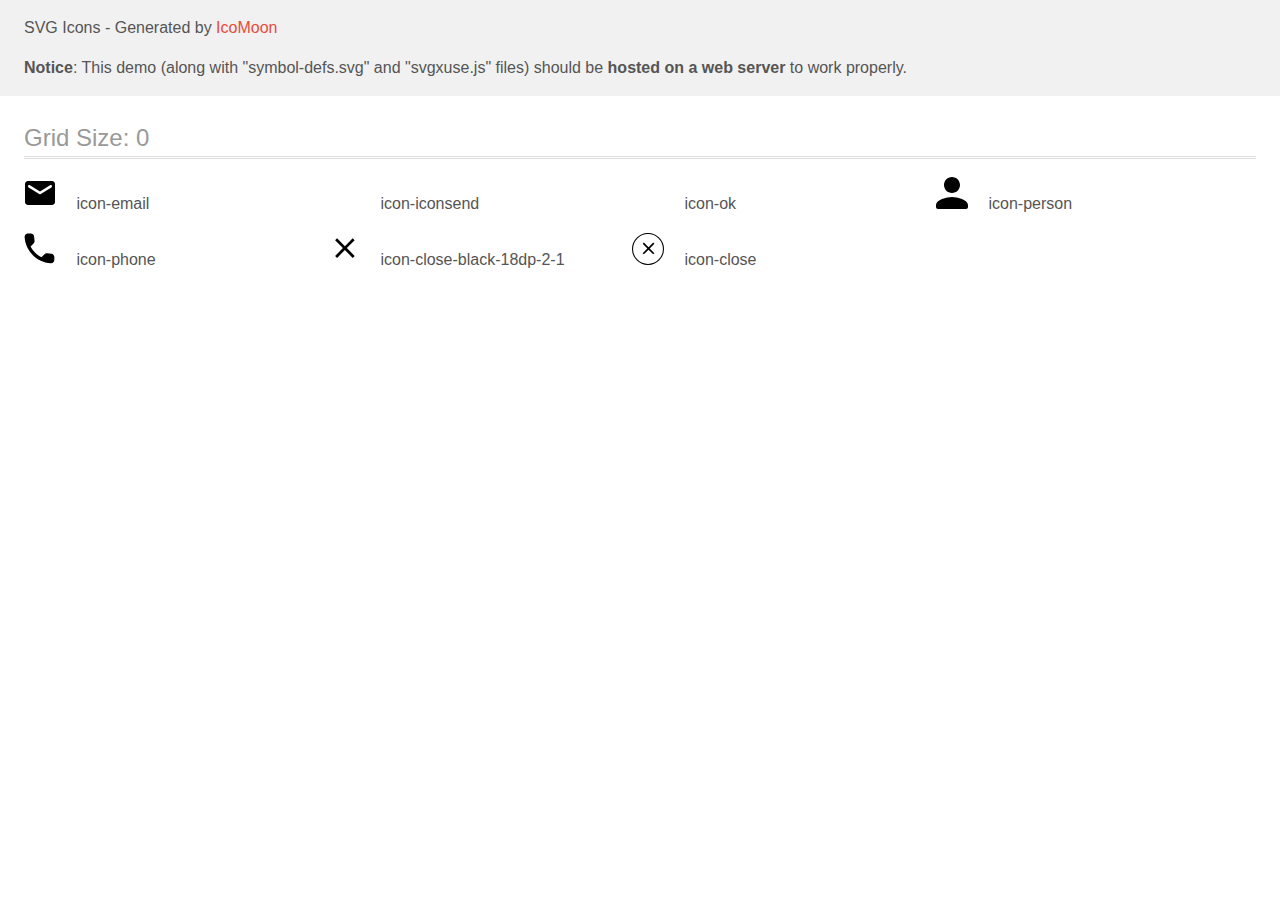
<file: images/svg-modal-window/icomoon-3/demo-external-svg.html>
<!doctype html>
<html>
<head>
    <title>IcoMoon - SVG Icons</title>
    <meta charset="utf-8">
    <meta name="viewport" content="width=device-width, initial-scale=1">
    <link rel="stylesheet" href="demo-files/demo.css">
    <link rel="stylesheet" href="style.css">
</head>
<body>
<header class="bgc1 clearfix">
<div class="mhl">
    <p>SVG Icons - Generated by <a href="https://icomoon.io/app">IcoMoon</a></p><p><strong>Notice</strong>: This demo (along with "symbol-defs.svg" and "svgxuse.js" files) should be <b>hosted on a web server</b> to work properly.</p>
</div>
</header>
    <div class="clearfix mhl ptl">
        <h1 class="mvm mtn fgc1">Grid Size: 0</h1>
        <div class="glyph fs1">
            <div class="clearfix pbs">
                <svg class="icon icon-email"><use xlink:href="symbol-defs.svg#icon-email"></use></svg><span class="name"> icon-email</span>
            </div>
        </div>
        <div class="glyph fs1">
            <div class="clearfix pbs">
                <svg class="icon icon-iconsend"><use xlink:href="symbol-defs.svg#icon-iconsend"></use></svg><span class="name"> icon-iconsend</span>
            </div>
        </div>
        <div class="glyph fs1">
            <div class="clearfix pbs">
                <svg class="icon icon-ok"><use xlink:href="symbol-defs.svg#icon-ok"></use></svg><span class="name"> icon-ok</span>
            </div>
        </div>
        <div class="glyph fs1">
            <div class="clearfix pbs">
                <svg class="icon icon-person"><use xlink:href="symbol-defs.svg#icon-person"></use></svg><span class="name"> icon-person</span>
            </div>
        </div>
        <div class="glyph fs1">
            <div class="clearfix pbs">
                <svg class="icon icon-phone"><use xlink:href="symbol-defs.svg#icon-phone"></use></svg><span class="name"> icon-phone</span>
            </div>
        </div>
        <div class="glyph fs1">
            <div class="clearfix pbs">
                <svg class="icon icon-close-black-18dp-2-1"><use xlink:href="symbol-defs.svg#icon-close-black-18dp-2-1"></use></svg><span class="name"> icon-close-black-18dp-2-1</span>
            </div>
        </div>
        <div class="glyph fs1">
            <div class="clearfix pbs">
                <svg class="icon icon-close"><use xlink:href="symbol-defs.svg#icon-close"></use></svg><span class="name"> icon-close</span>
            </div>
        </div>
  </div>
<script defer src="svgxuse.js"></script>
</body>
</html>
</file>
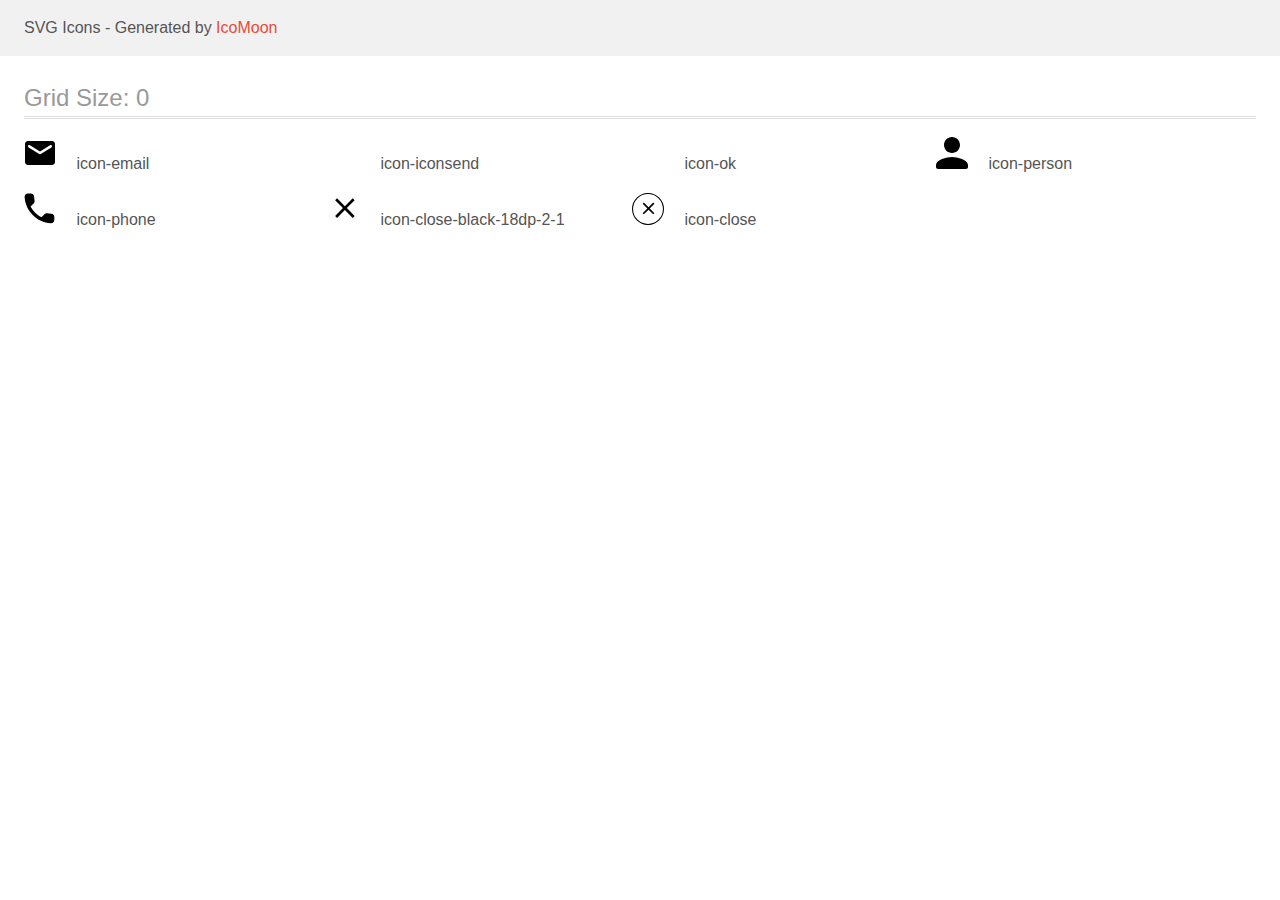
<file: images/svg-modal-window/icomoon-3/demo.html>
<!doctype html>
<html>
<head>
    <title>IcoMoon - SVG Icons</title>
    <meta charset="utf-8">
    <meta name="viewport" content="width=device-width, initial-scale=1">
    <link rel="stylesheet" href="demo-files/demo.css">
    <link rel="stylesheet" href="style.css">
</head>
<body>
<svg aria-hidden="true" style="position: absolute; width: 0; height: 0; overflow: hidden;" version="1.1" xmlns="http://www.w3.org/2000/svg" xmlns:xlink="http://www.w3.org/1999/xlink">
<defs>
<symbol id="icon-email" viewBox="0 0 32 32">
<path d="M28 4h-24c-1.65 0-2.985 1.35-2.985 3l-0.015 18c0 1.65 1.35 3 3 3h24c1.65 0 3-1.35 3-3v-18c0-1.65-1.35-3-3-3zM27.4 10.375l-10.605 6.63c-0.48 0.3-1.11 0.3-1.59 0l-10.605-6.63c-0.375-0.24-0.6-0.645-0.6-1.080 0-1.005 1.095-1.605 1.95-1.080l10.050 6.285 10.050-6.285c0.855-0.525 1.95 0.075 1.95 1.080 0 0.435-0.225 0.84-0.6 1.080z"></path>
</symbol>
<symbol id="icon-iconsend" viewBox="0 0 32 32">
<path fill="#fff" style="fill: var(--color1, #fff)" d="M32 0l-32 18 10.227 3.788 15.773-14.788-11.998 16.186 0.010 0.004-0.012-0.004v8.814l5.735-6.691 7.265 2.691 5-28z"></path>
</symbol>
<symbol id="icon-ok" viewBox="0 0 32 32">
<path fill="#fff" style="fill: var(--color1, #fff); stroke: var(--color1, #fff)" stroke="#fff" stroke-linejoin="miter" stroke-linecap="butt" stroke-miterlimit="4" stroke-width="0.4923" d="M4.817 15.389l-0.169-0.162-2.544 2.41 8.962 8.55 18.829-17.962-2.527-2.411-16.302 15.536-6.249-5.962z"></path>
</symbol>
<symbol id="icon-person" viewBox="0 0 32 32">
<path d="M16 16c4.42 0 8-3.58 8-8s-3.58-8-8-8c-4.42 0-8 3.58-8 8s3.58 8 8 8zM16 20c-5.34 0-16 2.68-16 8v2c0 1.1 0.9 2 2 2h28c1.1 0 2-0.9 2-2v-2c0-5.32-10.66-8-16-8z"></path>
</symbol>
<symbol id="icon-phone" viewBox="0 0 32 32">
<path d="M27.419 20.852l-4.201-0.48c-1.009-0.116-2.002 0.232-2.713 0.943l-3.044 3.044c-4.681-2.382-8.519-6.203-10.901-10.901l3.060-3.060c0.711-0.711 1.059-1.704 0.943-2.713l-0.48-4.168c-0.198-1.671-1.604-2.928-3.292-2.928h-2.862c-1.869 0-3.424 1.555-3.308 3.424 0.877 14.126 12.174 25.407 26.284 26.284 1.869 0.116 3.424-1.439 3.424-3.308v-2.861c0.016-1.671-1.241-3.077-2.911-3.275z"></path>
</symbol>
<symbol id="icon-close-black-18dp-2-1" viewBox="0 0 32 32">
<path d="M26.667 7.303l-1.97-1.97-7.808 7.808-7.808-7.808-1.97 1.97 7.808 7.808-7.808 7.808 1.97 1.97 7.808-7.808 7.808 7.808 1.97-1.97-7.808-7.808 7.808-7.808z"></path>
</symbol>
<symbol id="icon-close" viewBox="0 0 32 32">
<path fill="#fff" style="fill: var(--color1, #fff)" d="M32 16c0 8.837-7.163 16-16 16s-16-7.163-16-16c0-8.837 7.163-16 16-16s16 7.163 16 16z"></path>
<path fill="none" stroke="#000" style="stroke: var(--color2, #000)" stroke-linejoin="miter" stroke-linecap="butt" stroke-miterlimit="4" stroke-width="1.0667" d="M31.467 16c0 8.542-6.925 15.467-15.467 15.467s-15.467-6.925-15.467-15.467c0-8.542 6.925-15.467 15.467-15.467s15.467 6.925 15.467 15.467z"></path>
<path fill="#000" style="fill: var(--color2, #000)" d="M22.4 10.782l-1.182-1.182-4.685 4.685-4.685-4.685-1.182 1.182 4.685 4.685-4.685 4.685 1.182 1.182 4.685-4.685 4.685 4.685 1.182-1.182-4.685-4.685 4.685-4.685z"></path>
</symbol>
</defs>
</svg>

<header class="bgc1 clearfix">
<div class="mhl">
    <p>SVG Icons - Generated by <a href="https://icomoon.io/app">IcoMoon</a></p>
</div>
</header>
    <div class="clearfix mhl ptl">
        <h1 class="mvm mtn fgc1">Grid Size: 0</h1>
        <div class="glyph fs1">
            <div class="clearfix pbs">
                <svg class="icon icon-email"><use xlink:href="#icon-email"></use></svg><span class="name"> icon-email</span>
            </div>
        </div>
        <div class="glyph fs1">
            <div class="clearfix pbs">
                <svg class="icon icon-iconsend"><use xlink:href="#icon-iconsend"></use></svg><span class="name"> icon-iconsend</span>
            </div>
        </div>
        <div class="glyph fs1">
            <div class="clearfix pbs">
                <svg class="icon icon-ok"><use xlink:href="#icon-ok"></use></svg><span class="name"> icon-ok</span>
            </div>
        </div>
        <div class="glyph fs1">
            <div class="clearfix pbs">
                <svg class="icon icon-person"><use xlink:href="#icon-person"></use></svg><span class="name"> icon-person</span>
            </div>
        </div>
        <div class="glyph fs1">
            <div class="clearfix pbs">
                <svg class="icon icon-phone"><use xlink:href="#icon-phone"></use></svg><span class="name"> icon-phone</span>
            </div>
        </div>
        <div class="glyph fs1">
            <div class="clearfix pbs">
                <svg class="icon icon-close-black-18dp-2-1"><use xlink:href="#icon-close-black-18dp-2-1"></use></svg><span class="name"> icon-close-black-18dp-2-1</span>
            </div>
        </div>
        <div class="glyph fs1">
            <div class="clearfix pbs">
                <svg class="icon icon-close"><use xlink:href="#icon-close"></use></svg><span class="name"> icon-close</span>
            </div>
        </div>
  </div>
<script defer src="svgxuse.js"></script>
</body>
</html>
</file>
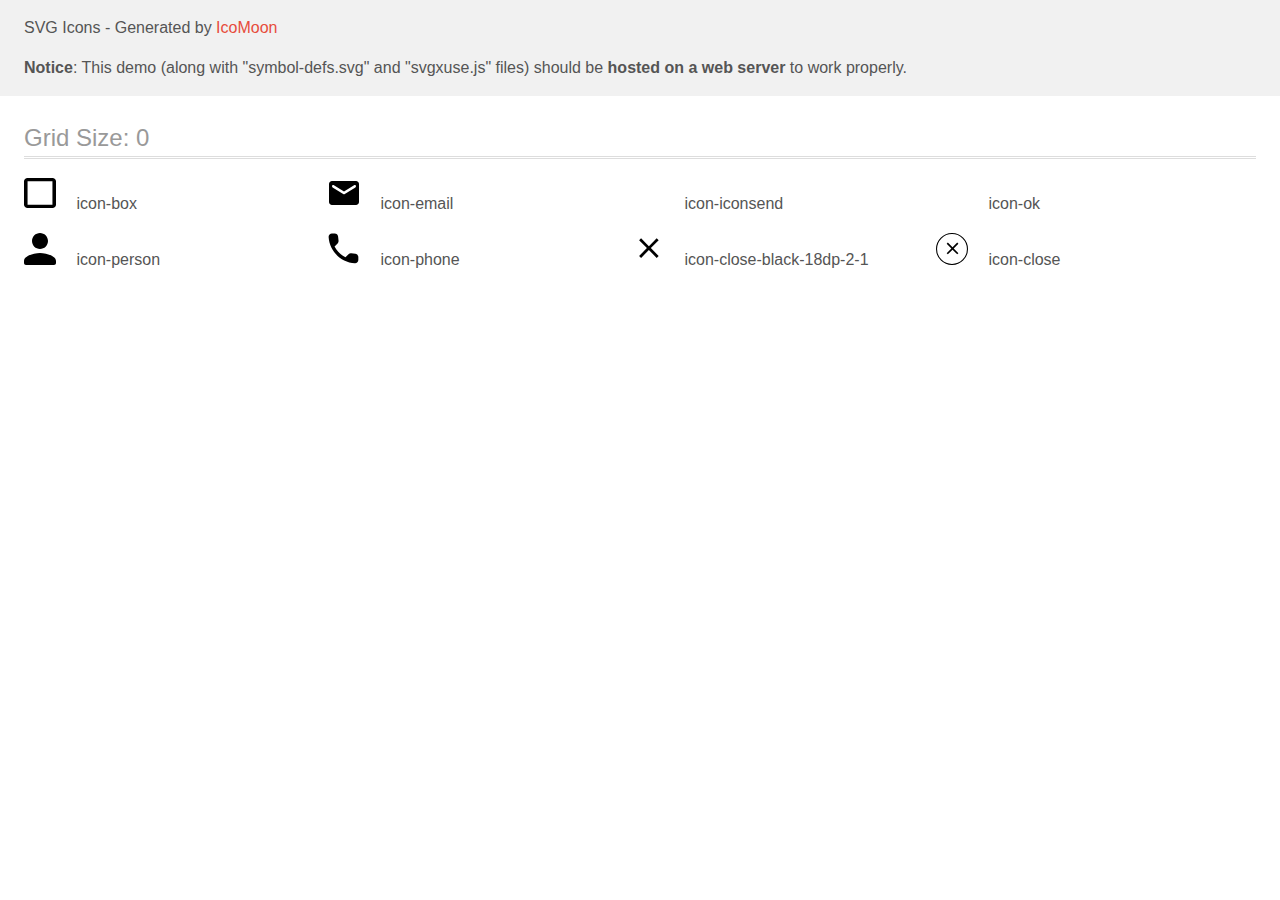
<file: images/svg-modal-window/icomoon-4/demo-external-svg.html>
<!doctype html>
<html>
<head>
    <title>IcoMoon - SVG Icons</title>
    <meta charset="utf-8">
    <meta name="viewport" content="width=device-width, initial-scale=1">
    <link rel="stylesheet" href="demo-files/demo.css">
    <link rel="stylesheet" href="style.css">
</head>
<body>
<header class="bgc1 clearfix">
<div class="mhl">
    <p>SVG Icons - Generated by <a href="https://icomoon.io/app">IcoMoon</a></p><p><strong>Notice</strong>: This demo (along with "symbol-defs.svg" and "svgxuse.js" files) should be <b>hosted on a web server</b> to work properly.</p>
</div>
</header>
    <div class="clearfix mhl ptl">
        <h1 class="mvm mtn fgc1">Grid Size: 0</h1>
        <div class="glyph fs1">
            <div class="clearfix pbs">
                <svg class="icon icon-box"><use xlink:href="symbol-defs.svg#icon-box"></use></svg><span class="name"> icon-box</span>
            </div>
        </div>
        <div class="glyph fs1">
            <div class="clearfix pbs">
                <svg class="icon icon-email"><use xlink:href="symbol-defs.svg#icon-email"></use></svg><span class="name"> icon-email</span>
            </div>
        </div>
        <div class="glyph fs1">
            <div class="clearfix pbs">
                <svg class="icon icon-iconsend"><use xlink:href="symbol-defs.svg#icon-iconsend"></use></svg><span class="name"> icon-iconsend</span>
            </div>
        </div>
        <div class="glyph fs1">
            <div class="clearfix pbs">
                <svg class="icon icon-ok"><use xlink:href="symbol-defs.svg#icon-ok"></use></svg><span class="name"> icon-ok</span>
            </div>
        </div>
        <div class="glyph fs1">
            <div class="clearfix pbs">
                <svg class="icon icon-person"><use xlink:href="symbol-defs.svg#icon-person"></use></svg><span class="name"> icon-person</span>
            </div>
        </div>
        <div class="glyph fs1">
            <div class="clearfix pbs">
                <svg class="icon icon-phone"><use xlink:href="symbol-defs.svg#icon-phone"></use></svg><span class="name"> icon-phone</span>
            </div>
        </div>
        <div class="glyph fs1">
            <div class="clearfix pbs">
                <svg class="icon icon-close-black-18dp-2-1"><use xlink:href="symbol-defs.svg#icon-close-black-18dp-2-1"></use></svg><span class="name"> icon-close-black-18dp-2-1</span>
            </div>
        </div>
        <div class="glyph fs1">
            <div class="clearfix pbs">
                <svg class="icon icon-close"><use xlink:href="symbol-defs.svg#icon-close"></use></svg><span class="name"> icon-close</span>
            </div>
        </div>
  </div>
<script defer src="svgxuse.js"></script>
</body>
</html>
</file>
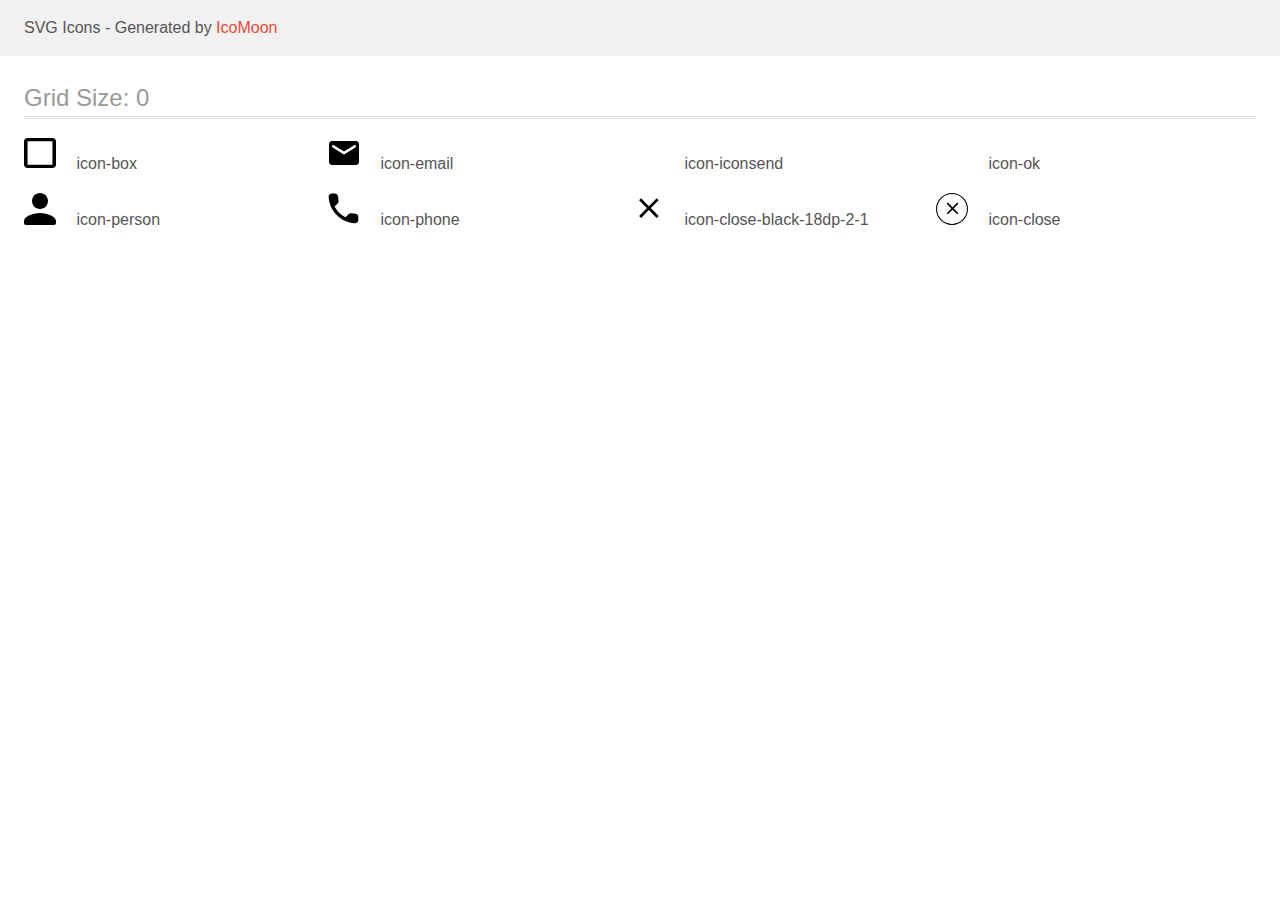
<file: images/svg-modal-window/icomoon-4/demo.html>
<!doctype html>
<html>
<head>
    <title>IcoMoon - SVG Icons</title>
    <meta charset="utf-8">
    <meta name="viewport" content="width=device-width, initial-scale=1">
    <link rel="stylesheet" href="demo-files/demo.css">
    <link rel="stylesheet" href="style.css">
</head>
<body>
<svg aria-hidden="true" style="position: absolute; width: 0; height: 0; overflow: hidden;" version="1.1" xmlns="http://www.w3.org/2000/svg" xmlns:xlink="http://www.w3.org/1999/xlink">
<defs>
<symbol id="icon-box" viewBox="0 0 32 32">
<path d="M28.444 4.333v23.333h-24.889v-23.333h24.889zM28.444 1h-24.889c-1.956 0-3.556 1.5-3.556 3.333v23.333c0 1.833 1.6 3.333 3.556 3.333h24.889c1.956 0 3.556-1.5 3.556-3.333v-23.333c0-1.833-1.6-3.333-3.556-3.333z"></path>
</symbol>
<symbol id="icon-email" viewBox="0 0 32 32">
<path d="M28 4h-24c-1.65 0-2.985 1.35-2.985 3l-0.015 18c0 1.65 1.35 3 3 3h24c1.65 0 3-1.35 3-3v-18c0-1.65-1.35-3-3-3zM27.4 10.375l-10.605 6.63c-0.48 0.3-1.11 0.3-1.59 0l-10.605-6.63c-0.375-0.24-0.6-0.645-0.6-1.080 0-1.005 1.095-1.605 1.95-1.080l10.050 6.285 10.050-6.285c0.855-0.525 1.95 0.075 1.95 1.080 0 0.435-0.225 0.84-0.6 1.080z"></path>
</symbol>
<symbol id="icon-iconsend" viewBox="0 0 32 32">
<path fill="#fff" style="fill: var(--color1, #fff)" d="M32 0l-32 18 10.227 3.788 15.773-14.788-11.998 16.186 0.010 0.004-0.012-0.004v8.814l5.735-6.691 7.265 2.691 5-28z"></path>
</symbol>
<symbol id="icon-ok" viewBox="0 0 32 32">
<path fill="#fff" style="fill: var(--color1, #fff); stroke: var(--color1, #fff)" stroke="#fff" stroke-linejoin="miter" stroke-linecap="butt" stroke-miterlimit="4" stroke-width="0.4923" d="M4.817 15.389l-0.169-0.162-2.544 2.41 8.962 8.55 18.829-17.962-2.527-2.411-16.302 15.536-6.249-5.962z"></path>
</symbol>
<symbol id="icon-person" viewBox="0 0 32 32">
<path d="M16 16c4.42 0 8-3.58 8-8s-3.58-8-8-8c-4.42 0-8 3.58-8 8s3.58 8 8 8zM16 20c-5.34 0-16 2.68-16 8v2c0 1.1 0.9 2 2 2h28c1.1 0 2-0.9 2-2v-2c0-5.32-10.66-8-16-8z"></path>
</symbol>
<symbol id="icon-phone" viewBox="0 0 32 32">
<path d="M27.419 20.852l-4.201-0.48c-1.009-0.116-2.002 0.232-2.713 0.943l-3.044 3.044c-4.681-2.382-8.519-6.203-10.901-10.901l3.060-3.060c0.711-0.711 1.059-1.704 0.943-2.713l-0.48-4.168c-0.198-1.671-1.604-2.928-3.292-2.928h-2.862c-1.869 0-3.424 1.555-3.308 3.424 0.877 14.126 12.174 25.407 26.284 26.284 1.869 0.116 3.424-1.439 3.424-3.308v-2.861c0.016-1.671-1.241-3.077-2.911-3.275z"></path>
</symbol>
<symbol id="icon-close-black-18dp-2-1" viewBox="0 0 32 32">
<path d="M26.667 7.303l-1.97-1.97-7.808 7.808-7.808-7.808-1.97 1.97 7.808 7.808-7.808 7.808 1.97 1.97 7.808-7.808 7.808 7.808 1.97-1.97-7.808-7.808 7.808-7.808z"></path>
</symbol>
<symbol id="icon-close" viewBox="0 0 32 32">
<path fill="#fff" style="fill: var(--color1, #fff)" d="M32 16c0 8.837-7.163 16-16 16s-16-7.163-16-16c0-8.837 7.163-16 16-16s16 7.163 16 16z"></path>
<path fill="none" stroke="#000" style="stroke: var(--color2, #000)" stroke-linejoin="miter" stroke-linecap="butt" stroke-miterlimit="4" stroke-width="1.0667" d="M31.467 16c0 8.542-6.925 15.467-15.467 15.467s-15.467-6.925-15.467-15.467c0-8.542 6.925-15.467 15.467-15.467s15.467 6.925 15.467 15.467z"></path>
<path fill="#000" style="fill: var(--color2, #000)" d="M22.4 10.782l-1.182-1.182-4.685 4.685-4.685-4.685-1.182 1.182 4.685 4.685-4.685 4.685 1.182 1.182 4.685-4.685 4.685 4.685 1.182-1.182-4.685-4.685 4.685-4.685z"></path>
</symbol>
</defs>
</svg>

<header class="bgc1 clearfix">
<div class="mhl">
    <p>SVG Icons - Generated by <a href="https://icomoon.io/app">IcoMoon</a></p>
</div>
</header>
    <div class="clearfix mhl ptl">
        <h1 class="mvm mtn fgc1">Grid Size: 0</h1>
        <div class="glyph fs1">
            <div class="clearfix pbs">
                <svg class="icon icon-box"><use xlink:href="#icon-box"></use></svg><span class="name"> icon-box</span>
            </div>
        </div>
        <div class="glyph fs1">
            <div class="clearfix pbs">
                <svg class="icon icon-email"><use xlink:href="#icon-email"></use></svg><span class="name"> icon-email</span>
            </div>
        </div>
        <div class="glyph fs1">
            <div class="clearfix pbs">
                <svg class="icon icon-iconsend"><use xlink:href="#icon-iconsend"></use></svg><span class="name"> icon-iconsend</span>
            </div>
        </div>
        <div class="glyph fs1">
            <div class="clearfix pbs">
                <svg class="icon icon-ok"><use xlink:href="#icon-ok"></use></svg><span class="name"> icon-ok</span>
            </div>
        </div>
        <div class="glyph fs1">
            <div class="clearfix pbs">
                <svg class="icon icon-person"><use xlink:href="#icon-person"></use></svg><span class="name"> icon-person</span>
            </div>
        </div>
        <div class="glyph fs1">
            <div class="clearfix pbs">
                <svg class="icon icon-phone"><use xlink:href="#icon-phone"></use></svg><span class="name"> icon-phone</span>
            </div>
        </div>
        <div class="glyph fs1">
            <div class="clearfix pbs">
                <svg class="icon icon-close-black-18dp-2-1"><use xlink:href="#icon-close-black-18dp-2-1"></use></svg><span class="name"> icon-close-black-18dp-2-1</span>
            </div>
        </div>
        <div class="glyph fs1">
            <div class="clearfix pbs">
                <svg class="icon icon-close"><use xlink:href="#icon-close"></use></svg><span class="name"> icon-close</span>
            </div>
        </div>
  </div>
<script defer src="svgxuse.js"></script>
</body>
</html>
</file>
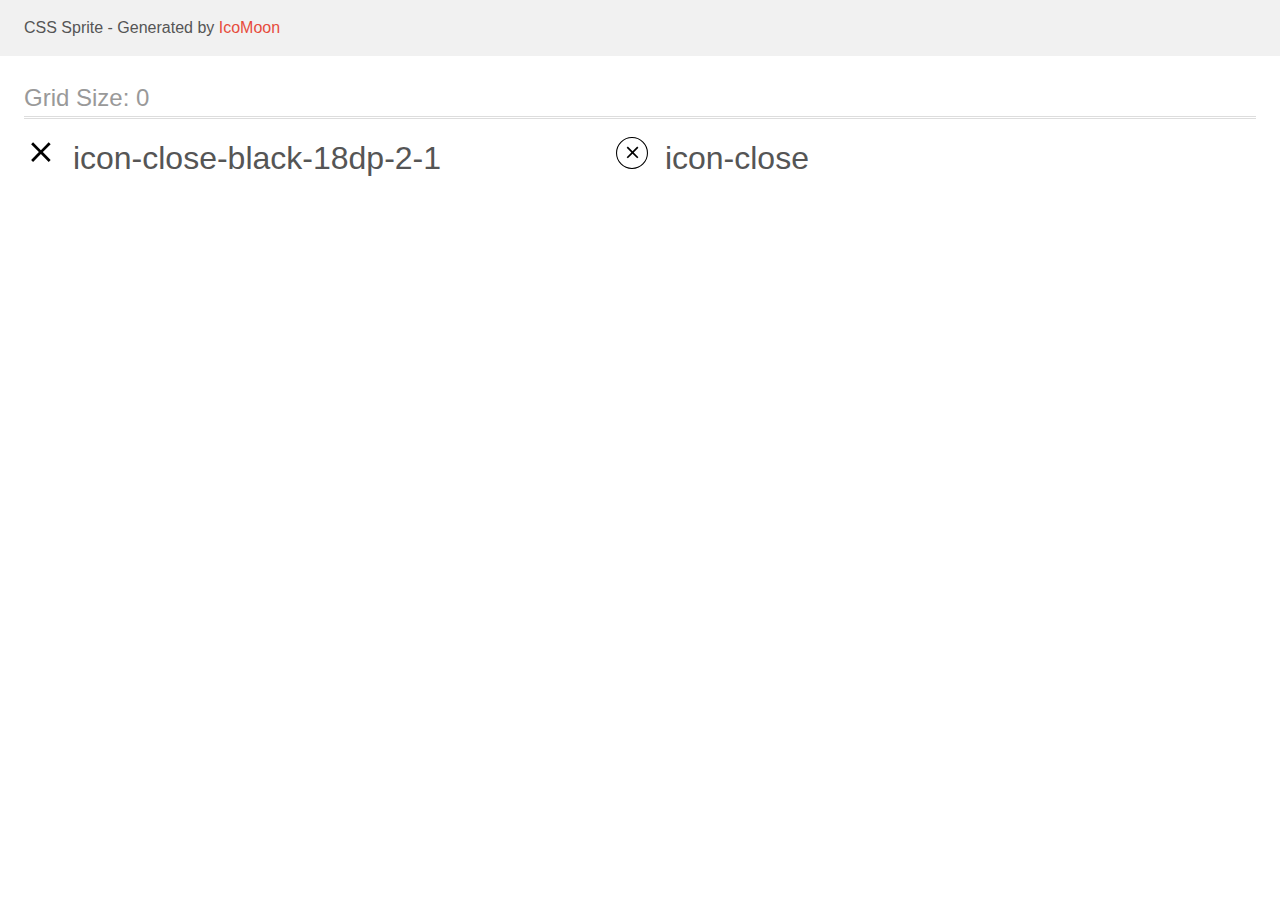
<file: images/svg-modal-window/icomoon-2/sprite/sprite.html>
<!doctype html>
<html>
<head>
    <title>CSS Sprite</title>
    <meta charset="utf-8">
    <meta name="viewport" content="width=device-width, initial-scale=1">
    <link href="sprite.css" rel="stylesheet">
</head>
<style>
    body {
        font-family: sans-serif;
        color: #555;
        margin: 0;
        line-height: 1.5;
    }
    a, a:visited {
        color: #e74c3c;
        text-decoration: none;
    }
    a:hover {
        box-shadow: 0 1px;
    }
    header {
        background: #F1F1F1;
    }
    p {
        margin: 1em 0;
    }
    h1 {
        font-size: 1.5em;
        font-weight: normal;
        margin: 1em 0 .75em;
        color: #999;
        box-shadow: 0 1px #ddd, 0 2px #fff, 0 3px #ddd;
    }
    .mhl {
        margin-left: 1.5em;
        margin-right: 1.5em;
    }
    .cell {
        float: left;
        margin-right: 1.5em;
        margin-bottom: .25em;
        width: 17em;
        overflow: hidden;
    }
    .cell span {
        margin-right: .25em;
    }
    .clearfix:before, .clearfix:after {
        content: " ";
        display: table;
    }
    .clearfix:after {
        clear: both;
    }
    .fs1 {
        font-size: 32px;
    }

</style>
<body>

<header class="clearfix">
    <p class="mhl">CSS Sprite - Generated by <a href="https://icomoon.io/app">IcoMoon</a></p>
</header>
    <div class="clearfix mhl">
        <h1>Grid Size: 0</h1>
        <div class="cell fs1">
            <span class="icon icon-close-black-18dp-2-1"></span>
            icon-close-black-18dp-2-1
        </div>
        <div class="cell fs1">
            <span class="icon icon-close"></span>
            icon-close
        </div>
  </div>

</body>
</html>
</file>
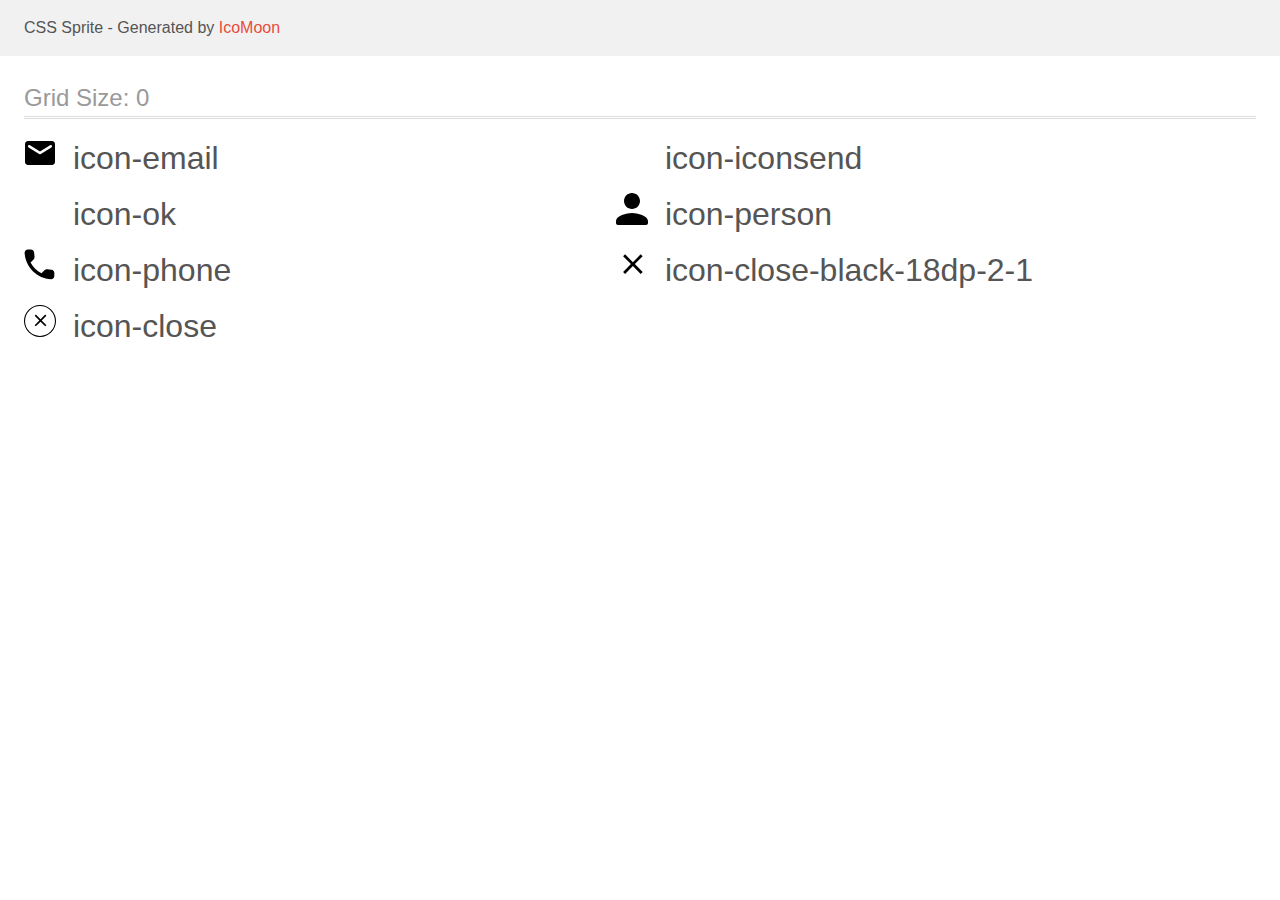
<file: images/svg-modal-window/icomoon-3/sprite/sprite.html>
<!doctype html>
<html>
<head>
    <title>CSS Sprite</title>
    <meta charset="utf-8">
    <meta name="viewport" content="width=device-width, initial-scale=1">
    <link href="sprite.css" rel="stylesheet">
</head>
<style>
    body {
        font-family: sans-serif;
        color: #555;
        margin: 0;
        line-height: 1.5;
    }
    a, a:visited {
        color: #e74c3c;
        text-decoration: none;
    }
    a:hover {
        box-shadow: 0 1px;
    }
    header {
        background: #F1F1F1;
    }
    p {
        margin: 1em 0;
    }
    h1 {
        font-size: 1.5em;
        font-weight: normal;
        margin: 1em 0 .75em;
        color: #999;
        box-shadow: 0 1px #ddd, 0 2px #fff, 0 3px #ddd;
    }
    .mhl {
        margin-left: 1.5em;
        margin-right: 1.5em;
    }
    .cell {
        float: left;
        margin-right: 1.5em;
        margin-bottom: .25em;
        width: 17em;
        overflow: hidden;
    }
    .cell span {
        margin-right: .25em;
    }
    .clearfix:before, .clearfix:after {
        content: " ";
        display: table;
    }
    .clearfix:after {
        clear: both;
    }
    .fs1 {
        font-size: 32px;
    }

</style>
<body>

<header class="clearfix">
    <p class="mhl">CSS Sprite - Generated by <a href="https://icomoon.io/app">IcoMoon</a></p>
</header>
    <div class="clearfix mhl">
        <h1>Grid Size: 0</h1>
        <div class="cell fs1">
            <span class="icon icon-email"></span>
            icon-email
        </div>
        <div class="cell fs1">
            <span class="icon icon-iconsend"></span>
            icon-iconsend
        </div>
        <div class="cell fs1">
            <span class="icon icon-ok"></span>
            icon-ok
        </div>
        <div class="cell fs1">
            <span class="icon icon-person"></span>
            icon-person
        </div>
        <div class="cell fs1">
            <span class="icon icon-phone"></span>
            icon-phone
        </div>
        <div class="cell fs1">
            <span class="icon icon-close-black-18dp-2-1"></span>
            icon-close-black-18dp-2-1
        </div>
        <div class="cell fs1">
            <span class="icon icon-close"></span>
            icon-close
        </div>
  </div>

</body>
</html>
</file>
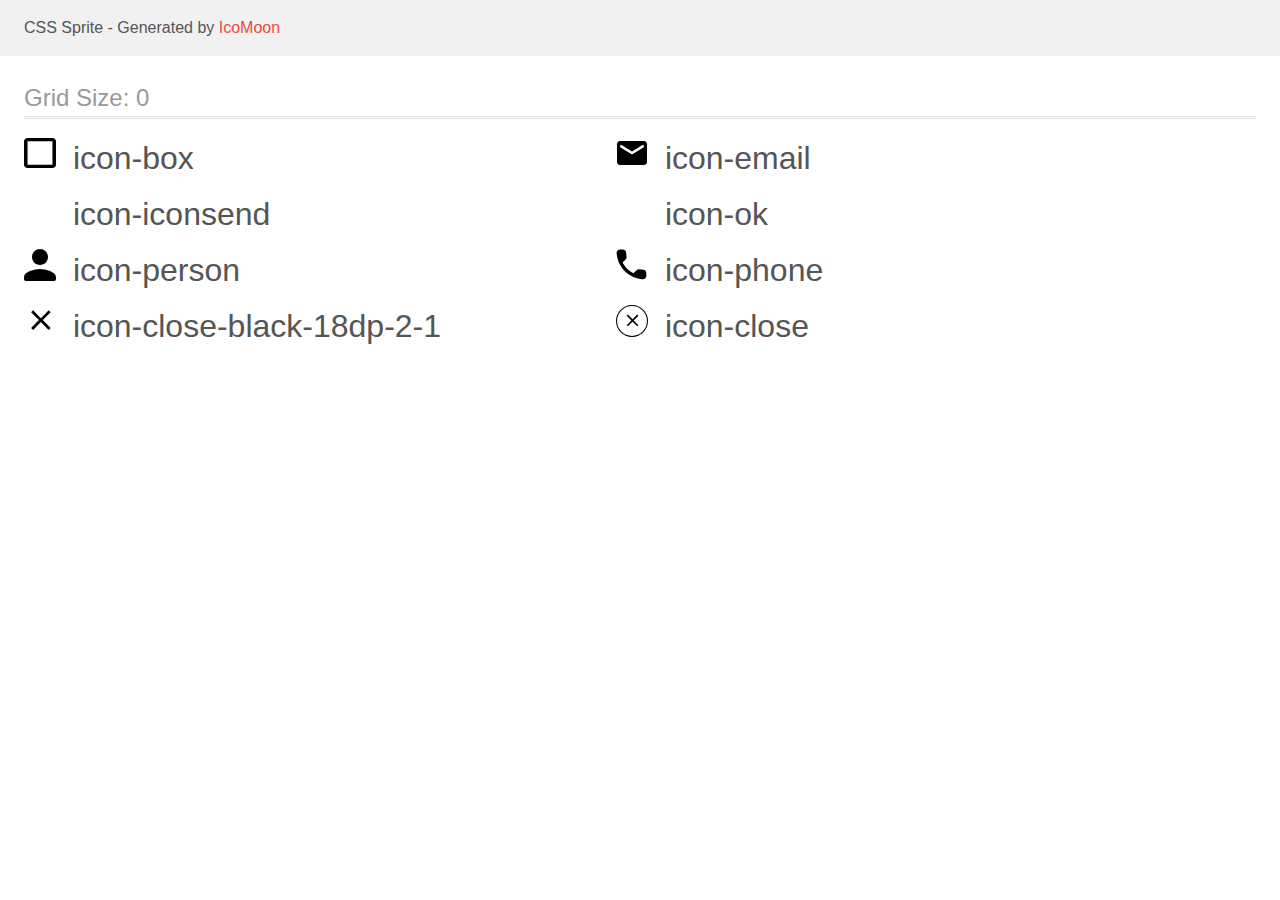
<file: images/svg-modal-window/icomoon-4/sprite/sprite.html>
<!doctype html>
<html>
<head>
    <title>CSS Sprite</title>
    <meta charset="utf-8">
    <meta name="viewport" content="width=device-width, initial-scale=1">
    <link href="sprite.css" rel="stylesheet">
</head>
<style>
    body {
        font-family: sans-serif;
        color: #555;
        margin: 0;
        line-height: 1.5;
    }
    a, a:visited {
        color: #e74c3c;
        text-decoration: none;
    }
    a:hover {
        box-shadow: 0 1px;
    }
    header {
        background: #F1F1F1;
    }
    p {
        margin: 1em 0;
    }
    h1 {
        font-size: 1.5em;
        font-weight: normal;
        margin: 1em 0 .75em;
        color: #999;
        box-shadow: 0 1px #ddd, 0 2px #fff, 0 3px #ddd;
    }
    .mhl {
        margin-left: 1.5em;
        margin-right: 1.5em;
    }
    .cell {
        float: left;
        margin-right: 1.5em;
        margin-bottom: .25em;
        width: 17em;
        overflow: hidden;
    }
    .cell span {
        margin-right: .25em;
    }
    .clearfix:before, .clearfix:after {
        content: " ";
        display: table;
    }
    .clearfix:after {
        clear: both;
    }
    .fs1 {
        font-size: 32px;
    }

</style>
<body>

<header class="clearfix">
    <p class="mhl">CSS Sprite - Generated by <a href="https://icomoon.io/app">IcoMoon</a></p>
</header>
    <div class="clearfix mhl">
        <h1>Grid Size: 0</h1>
        <div class="cell fs1">
            <span class="icon icon-box"></span>
            icon-box
        </div>
        <div class="cell fs1">
            <span class="icon icon-email"></span>
            icon-email
        </div>
        <div class="cell fs1">
            <span class="icon icon-iconsend"></span>
            icon-iconsend
        </div>
        <div class="cell fs1">
            <span class="icon icon-ok"></span>
            icon-ok
        </div>
        <div class="cell fs1">
            <span class="icon icon-person"></span>
            icon-person
        </div>
        <div class="cell fs1">
            <span class="icon icon-phone"></span>
            icon-phone
        </div>
        <div class="cell fs1">
            <span class="icon icon-close-black-18dp-2-1"></span>
            icon-close-black-18dp-2-1
        </div>
        <div class="cell fs1">
            <span class="icon icon-close"></span>
            icon-close
        </div>
  </div>

</body>
</html>
</file>
<file: images/icomoon-all/demo-files/demo.css>
body {
  padding: 0;
  margin: 0;
  font-family: sans-serif;
  font-size: 1em;
  line-height: 1.5;
  color: #555;
  background: #fff;
}
h1 {
  font-size: 1.5em;
  font-weight: normal;
  box-shadow: 0 1px #ddd, 0 2px #fff, 0 3px #ddd;
}
small {
  font-size: .66666667em;
}
a {
  color: #e74c3c;
  text-decoration: none;
}
a:hover, a:focus {
  box-shadow: 0 1px #e74c3c;
}
.bshadow0, input {
  box-shadow: inset 0 -2px #e7e7e7;
}
input:hover {
  box-shadow: inset 0 -2px #ccc;
}
input, fieldset {
  font-size: 1em;
  margin: 0;
  padding: 0;
  border: 0;
}
input {
  color: inherit;
  line-height: 1.5;
  height: 1.5em;
  padding: .25em 0;
}
input:focus {
  outline: none;
  box-shadow: inset 0 -2px #449fdb;
}
.glyph {
  font-size: 16px;
  margin-right: 1.5em;
  float: left;
  width: 17em;
}
svg {
  color: #000;
}
.liga {
  width: 80%;
  width: calc(100% - 2.5em);
}
.talign-right {
  text-align: right;
}
.talign-center {
  text-align: center;
}
.bgc1 {
  background: #f1f1f1;
}
.fgc0 {
  color: #000;
}
.fgc1 {
  color: #999;
}
p {
  margin-top: 1em;
  margin-bottom: 1em;
}
.mvm {
  margin-top: .75em;
  margin-bottom: .75em;
}
.mtn {
  margin-top: 0;
}
.mtl, .mal {
  margin-top: 1.5em;
}
.mbl, .mal {
  margin-bottom: 1.5em;
}
.mal, .mhl {
  margin-left: 1.5em;
  margin-right: 1.5em;
}
.mhmm {
  margin-left: 1em;
  margin-right: 1em;
}
.ptl {
  padding-top: 1.5em;
}
.pbs, .pvs {
  padding-bottom: .25em;
}
.pvs, .pts {
  padding-top: .25em;
}
.unit {
  float: left;
}
.unitRight {
  float: right;
}
.size1of2 {
  width: 50%;
}
.size1of1 {
  width: 100%;
}
.clearfix:before, .clearfix:after {
  content: " ";
  display: table;
}
.clearfix:after {
  clear: both;
}
.hidden-true {
  display: none;
}
.textbox0 {
  width: 3em;
  background: #f1f1f1;
  padding: .25em .5em;
  line-height: 1.5;
  height: 1.5em;
}
.fs0 {
  font-size: 16px;
}
.fs1 {
  font-size: 32px;
}
.name {
  margin-left: .25em;
}
</file>
<file: images/icomoon-all/style.css>
.icon {
  display: inline-block;
  width: 1em;
  height: 1em;
  stroke-width: 0;
  stroke: currentColor;
  fill: currentColor;
}

/* ==========================================
Single-colored icons can be modified like so:
.icon-name {
  font-size: 32px;
  color: red;
}
========================================== */

.icon-Logo-1 {
  width: 1.7373046875em;
}

.icon-Logo-2 {
  width: 1.7373046875em;
}

.icon-Logo-3 {
  width: 1.7666015625em;
}

.icon-Logo-4 {
  width: 1.7666015625em;
}

.icon-Logo-5 {
  width: 1.7666015625em;
}

.icon-Logo-6 {
  width: 1.7666015625em;
}

.icon-mail {
  width: 1.3330078125em;
}

.icon-smartphone {
  width: 0.625em;
}
</file>
<file: images/icomoon-all/sprite/sprite.css>
.icon {
  display: inline-block;
  background-repeat: no-repeat;
  background-image: url(sprite.svg);
}
.icon-diagram-1 {
  width: 32px;
  height: 32px;
  background-position: 0 0;
}
.icon-antenna-1 {
  width: 32px;
  height: 32px;
  background-position: -48px 0;
}
.icon-astronaut-1 {
  width: 32px;
  height: 32px;
  background-position: -96px 0;
}
.icon-clock-1 {
  width: 32px;
  height: 32px;
  background-position: -144px 0;
}
.icon-facebook-1 {
  width: 32px;
  height: 32px;
  background-position: -192px 0;
}
.icon-instagram-2 {
  width: 32px;
  height: 32px;
  background-position: -240px 0;
}
.icon-linkedin-1 {
  width: 32px;
  height: 32px;
  background-position: -288px 0;
}
.icon-Logo-1 {
  width: 56px;
  height: 32px;
  background-position: -336px 0;
}
.icon-Logo-2 {
  width: 56px;
  height: 32px;
  background-position: -432px 0;
}
.icon-Logo-3 {
  width: 57px;
  height: 32px;
  background-position: -528px 0;
}
.icon-Logo-4 {
  width: 57px;
  height: 32px;
  background-position: -624px 0;
}
.icon-Logo-5 {
  width: 57px;
  height: 32px;
  background-position: 0 -48px;
}
.icon-Logo-6 {
  width: 57px;
  height: 32px;
  background-position: -96px -48px;
}
.icon-mail {
  width: 43px;
  height: 32px;
  background-position: -192px -48px;
}
.icon-smartphone {
  width: 20px;
  height: 32px;
  background-position: -288px -48px;
}
.icon-twitter-1 {
  width: 32px;
  height: 32px;
  background-position: -336px -48px;
}
</file>
<file: images/svg-modal-window/icomoon-2/demo-files/demo.css>
body {
  padding: 0;
  margin: 0;
  font-family: sans-serif;
  font-size: 1em;
  line-height: 1.5;
  color: #555;
  background: #fff;
}
h1 {
  font-size: 1.5em;
  font-weight: normal;
  box-shadow: 0 1px #ddd, 0 2px #fff, 0 3px #ddd;
}
small {
  font-size: .66666667em;
}
a {
  color: #e74c3c;
  text-decoration: none;
}
a:hover, a:focus {
  box-shadow: 0 1px #e74c3c;
}
.bshadow0, input {
  box-shadow: inset 0 -2px #e7e7e7;
}
input:hover {
  box-shadow: inset 0 -2px #ccc;
}
input, fieldset {
  font-size: 1em;
  margin: 0;
  padding: 0;
  border: 0;
}
input {
  color: inherit;
  line-height: 1.5;
  height: 1.5em;
  padding: .25em 0;
}
input:focus {
  outline: none;
  box-shadow: inset 0 -2px #449fdb;
}
.glyph {
  font-size: 16px;
  margin-right: 1.5em;
  float: left;
  width: 8em;
}
svg {
  color: #000;
}
.liga {
  width: 80%;
  width: calc(100% - 2.5em);
}
.talign-right {
  text-align: right;
}
.talign-center {
  text-align: center;
}
.bgc1 {
  background: #f1f1f1;
}
.fgc0 {
  color: #000;
}
.fgc1 {
  color: #999;
}
p {
  margin-top: 1em;
  margin-bottom: 1em;
}
.mvm {
  margin-top: .75em;
  margin-bottom: .75em;
}
.mtn {
  margin-top: 0;
}
.mtl, .mal {
  margin-top: 1.5em;
}
.mbl, .mal {
  margin-bottom: 1.5em;
}
.mal, .mhl {
  margin-left: 1.5em;
  margin-right: 1.5em;
}
.mhmm {
  margin-left: 1em;
  margin-right: 1em;
}
.ptl {
  padding-top: 1.5em;
}
.pbs, .pvs {
  padding-bottom: .25em;
}
.pvs, .pts {
  padding-top: .25em;
}
.unit {
  float: left;
}
.unitRight {
  float: right;
}
.size1of2 {
  width: 50%;
}
.size1of1 {
  width: 100%;
}
.clearfix:before, .clearfix:after {
  content: " ";
  display: table;
}
.clearfix:after {
  clear: both;
}
.hidden-true {
  display: none;
}
.textbox0 {
  width: 3em;
  background: #f1f1f1;
  padding: .25em .5em;
  line-height: 1.5;
  height: 1.5em;
}
.fs0 {
  font-size: 16px;
}
.fs1 {
  font-size: 32px;
}
.name {
  font-size: 0.5em;
  margin-left: 1em;
}
</file>
<file: images/svg-modal-window/icomoon-2/style.css>
.icon {
  display: inline-block;
  width: 1em;
  height: 1em;
  stroke-width: 0;
  stroke: currentColor;
  fill: currentColor;
}

/* ==========================================
Single-colored icons can be modified like so:
.icon-name {
  font-size: 32px;
  color: red;
}
========================================== */
</file>
<file: images/svg-modal-window/icomoon-3/demo-files/demo.css>
body {
  padding: 0;
  margin: 0;
  font-family: sans-serif;
  font-size: 1em;
  line-height: 1.5;
  color: #555;
  background: #fff;
}
h1 {
  font-size: 1.5em;
  font-weight: normal;
  box-shadow: 0 1px #ddd, 0 2px #fff, 0 3px #ddd;
}
small {
  font-size: .66666667em;
}
a {
  color: #e74c3c;
  text-decoration: none;
}
a:hover, a:focus {
  box-shadow: 0 1px #e74c3c;
}
.bshadow0, input {
  box-shadow: inset 0 -2px #e7e7e7;
}
input:hover {
  box-shadow: inset 0 -2px #ccc;
}
input, fieldset {
  font-size: 1em;
  margin: 0;
  padding: 0;
  border: 0;
}
input {
  color: inherit;
  line-height: 1.5;
  height: 1.5em;
  padding: .25em 0;
}
input:focus {
  outline: none;
  box-shadow: inset 0 -2px #449fdb;
}
.glyph {
  font-size: 16px;
  margin-right: 1.5em;
  float: left;
  width: 8em;
}
svg {
  color: #000;
}
.liga {
  width: 80%;
  width: calc(100% - 2.5em);
}
.talign-right {
  text-align: right;
}
.talign-center {
  text-align: center;
}
.bgc1 {
  background: #f1f1f1;
}
.fgc0 {
  color: #000;
}
.fgc1 {
  color: #999;
}
p {
  margin-top: 1em;
  margin-bottom: 1em;
}
.mvm {
  margin-top: .75em;
  margin-bottom: .75em;
}
.mtn {
  margin-top: 0;
}
.mtl, .mal {
  margin-top: 1.5em;
}
.mbl, .mal {
  margin-bottom: 1.5em;
}
.mal, .mhl {
  margin-left: 1.5em;
  margin-right: 1.5em;
}
.mhmm {
  margin-left: 1em;
  margin-right: 1em;
}
.ptl {
  padding-top: 1.5em;
}
.pbs, .pvs {
  padding-bottom: .25em;
}
.pvs, .pts {
  padding-top: .25em;
}
.unit {
  float: left;
}
.unitRight {
  float: right;
}
.size1of2 {
  width: 50%;
}
.size1of1 {
  width: 100%;
}
.clearfix:before, .clearfix:after {
  content: " ";
  display: table;
}
.clearfix:after {
  clear: both;
}
.hidden-true {
  display: none;
}
.textbox0 {
  width: 3em;
  background: #f1f1f1;
  padding: .25em .5em;
  line-height: 1.5;
  height: 1.5em;
}
.fs0 {
  font-size: 16px;
}
.fs1 {
  font-size: 32px;
}
.name {
  font-size: 0.5em;
  margin-left: 1em;
}
</file>
<file: images/svg-modal-window/icomoon-3/style.css>
.icon {
  display: inline-block;
  width: 1em;
  height: 1em;
  stroke-width: 0;
  stroke: currentColor;
  fill: currentColor;
}

/* ==========================================
Single-colored icons can be modified like so:
.icon-name {
  font-size: 32px;
  color: red;
}
========================================== */
</file>
<file: images/svg-modal-window/icomoon-4/demo-files/demo.css>
body {
  padding: 0;
  margin: 0;
  font-family: sans-serif;
  font-size: 1em;
  line-height: 1.5;
  color: #555;
  background: #fff;
}
h1 {
  font-size: 1.5em;
  font-weight: normal;
  box-shadow: 0 1px #ddd, 0 2px #fff, 0 3px #ddd;
}
small {
  font-size: .66666667em;
}
a {
  color: #e74c3c;
  text-decoration: none;
}
a:hover, a:focus {
  box-shadow: 0 1px #e74c3c;
}
.bshadow0, input {
  box-shadow: inset 0 -2px #e7e7e7;
}
input:hover {
  box-shadow: inset 0 -2px #ccc;
}
input, fieldset {
  font-size: 1em;
  margin: 0;
  padding: 0;
  border: 0;
}
input {
  color: inherit;
  line-height: 1.5;
  height: 1.5em;
  padding: .25em 0;
}
input:focus {
  outline: none;
  box-shadow: inset 0 -2px #449fdb;
}
.glyph {
  font-size: 16px;
  margin-right: 1.5em;
  float: left;
  width: 8em;
}
svg {
  color: #000;
}
.liga {
  width: 80%;
  width: calc(100% - 2.5em);
}
.talign-right {
  text-align: right;
}
.talign-center {
  text-align: center;
}
.bgc1 {
  background: #f1f1f1;
}
.fgc0 {
  color: #000;
}
.fgc1 {
  color: #999;
}
p {
  margin-top: 1em;
  margin-bottom: 1em;
}
.mvm {
  margin-top: .75em;
  margin-bottom: .75em;
}
.mtn {
  margin-top: 0;
}
.mtl, .mal {
  margin-top: 1.5em;
}
.mbl, .mal {
  margin-bottom: 1.5em;
}
.mal, .mhl {
  margin-left: 1.5em;
  margin-right: 1.5em;
}
.mhmm {
  margin-left: 1em;
  margin-right: 1em;
}
.ptl {
  padding-top: 1.5em;
}
.pbs, .pvs {
  padding-bottom: .25em;
}
.pvs, .pts {
  padding-top: .25em;
}
.unit {
  float: left;
}
.unitRight {
  float: right;
}
.size1of2 {
  width: 50%;
}
.size1of1 {
  width: 100%;
}
.clearfix:before, .clearfix:after {
  content: " ";
  display: table;
}
.clearfix:after {
  clear: both;
}
.hidden-true {
  display: none;
}
.textbox0 {
  width: 3em;
  background: #f1f1f1;
  padding: .25em .5em;
  line-height: 1.5;
  height: 1.5em;
}
.fs0 {
  font-size: 16px;
}
.fs1 {
  font-size: 32px;
}
.name {
  font-size: 0.5em;
  margin-left: 1em;
}
</file>
<file: images/svg-modal-window/icomoon-4/style.css>
.icon {
  display: inline-block;
  width: 1em;
  height: 1em;
  stroke-width: 0;
  stroke: currentColor;
  fill: currentColor;
}

/* ==========================================
Single-colored icons can be modified like so:
.icon-name {
  font-size: 32px;
  color: red;
}
========================================== */
</file>
<file: images/svg-modal-window/icomoon-2/sprite/sprite.css>
.icon {
  display: inline-block;
  background-repeat: no-repeat;
  background-image: url(sprite.svg);
}
.icon-close-black-18dp-2-1 {
  width: 32px;
  height: 32px;
  background-position: 0 0;
}
.icon-close {
  width: 32px;
  height: 32px;
  background-position: -48px 0;
}
</file>
<file: images/svg-modal-window/icomoon-3/sprite/sprite.css>
.icon {
  display: inline-block;
  background-repeat: no-repeat;
  background-image: url(sprite.svg);
}
.icon-email {
  width: 32px;
  height: 32px;
  background-position: 0 0;
}
.icon-iconsend {
  width: 32px;
  height: 32px;
  background-position: -48px 0;
}
.icon-ok {
  width: 32px;
  height: 32px;
  background-position: -96px 0;
}
.icon-person {
  width: 32px;
  height: 32px;
  background-position: -144px 0;
}
.icon-phone {
  width: 32px;
  height: 32px;
  background-position: -192px 0;
}
.icon-close-black-18dp-2-1 {
  width: 32px;
  height: 32px;
  background-position: -240px 0;
}
.icon-close {
  width: 32px;
  height: 32px;
  background-position: -288px 0;
}
</file>
<file: images/svg-modal-window/icomoon-4/sprite/sprite.css>
.icon {
  display: inline-block;
  background-repeat: no-repeat;
  background-image: url(sprite.svg);
}
.icon-box {
  width: 32px;
  height: 32px;
  background-position: 0 0;
}
.icon-email {
  width: 32px;
  height: 32px;
  background-position: -48px 0;
}
.icon-iconsend {
  width: 32px;
  height: 32px;
  background-position: -96px 0;
}
.icon-ok {
  width: 32px;
  height: 32px;
  background-position: -144px 0;
}
.icon-person {
  width: 32px;
  height: 32px;
  background-position: -192px 0;
}
.icon-phone {
  width: 32px;
  height: 32px;
  background-position: -240px 0;
}
.icon-close-black-18dp-2-1 {
  width: 32px;
  height: 32px;
  background-position: -288px 0;
}
.icon-close {
  width: 32px;
  height: 32px;
  background-position: -336px 0;
}
</file>
